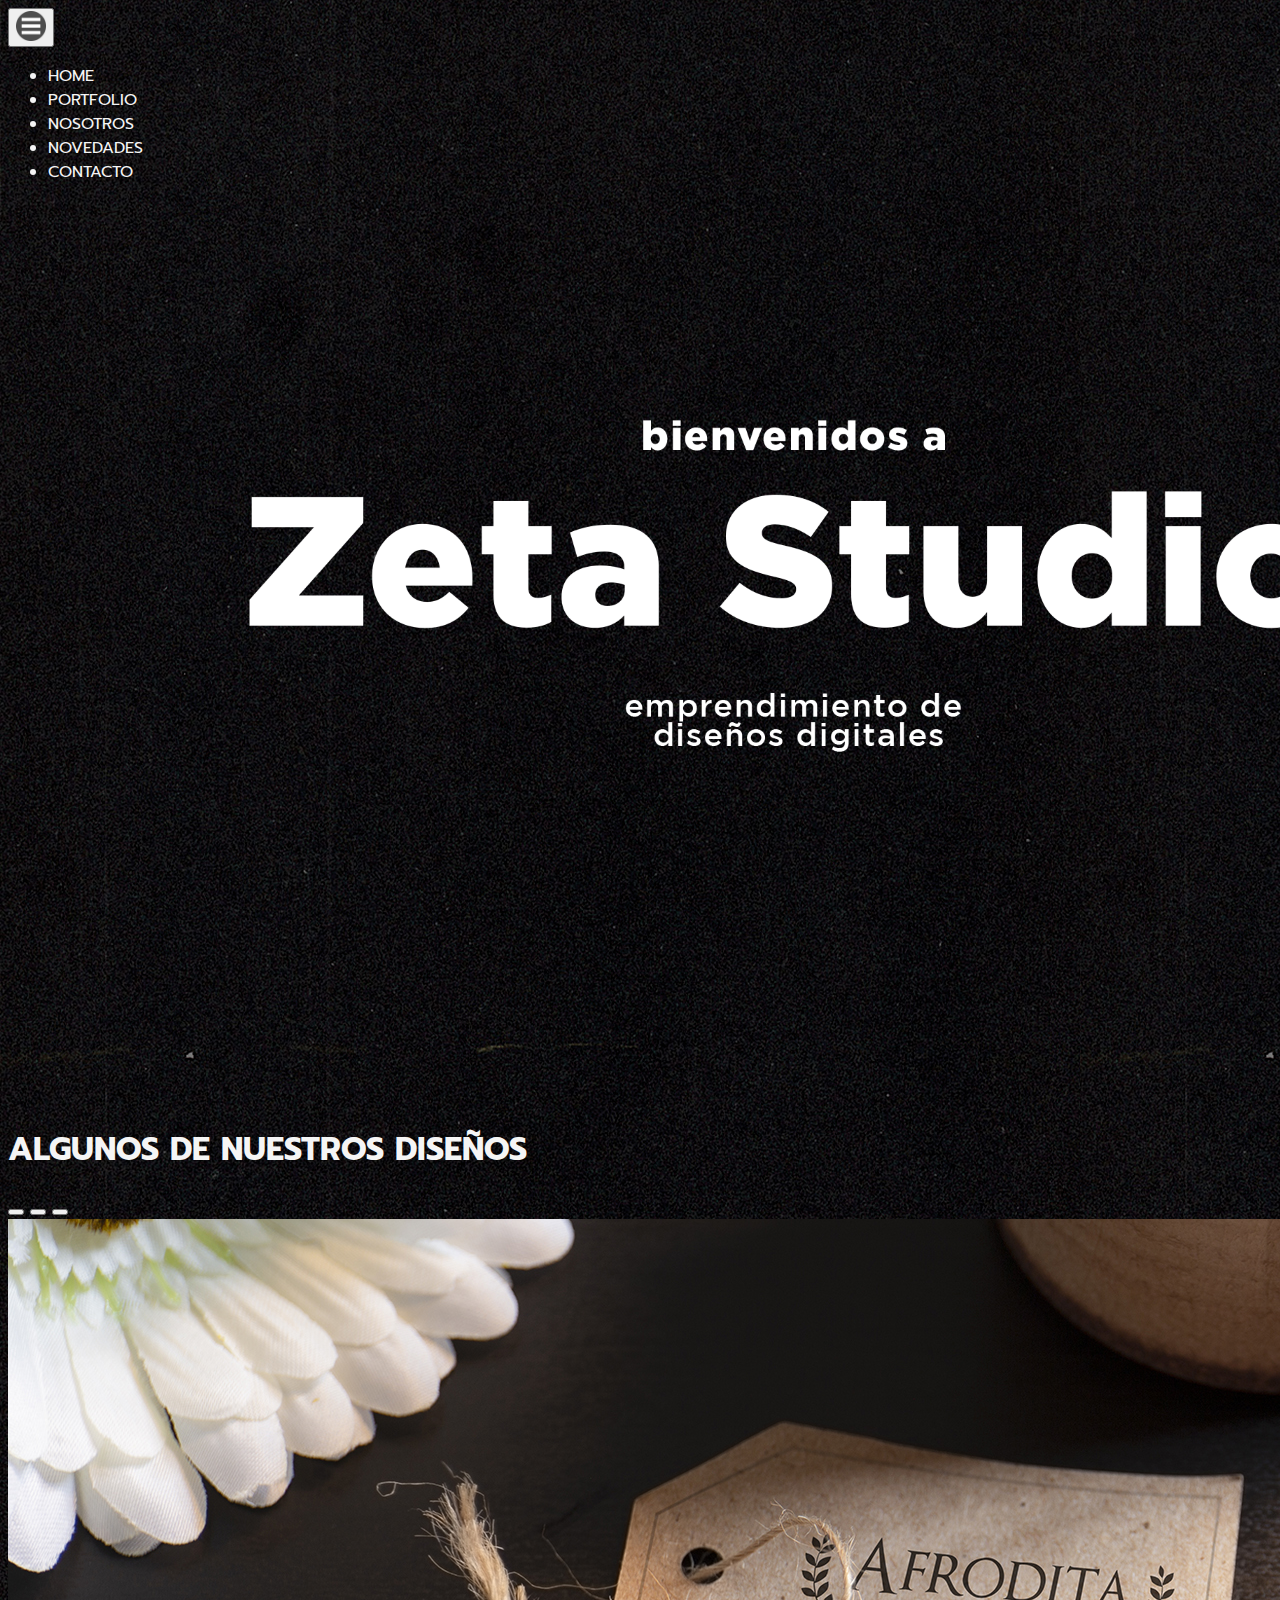
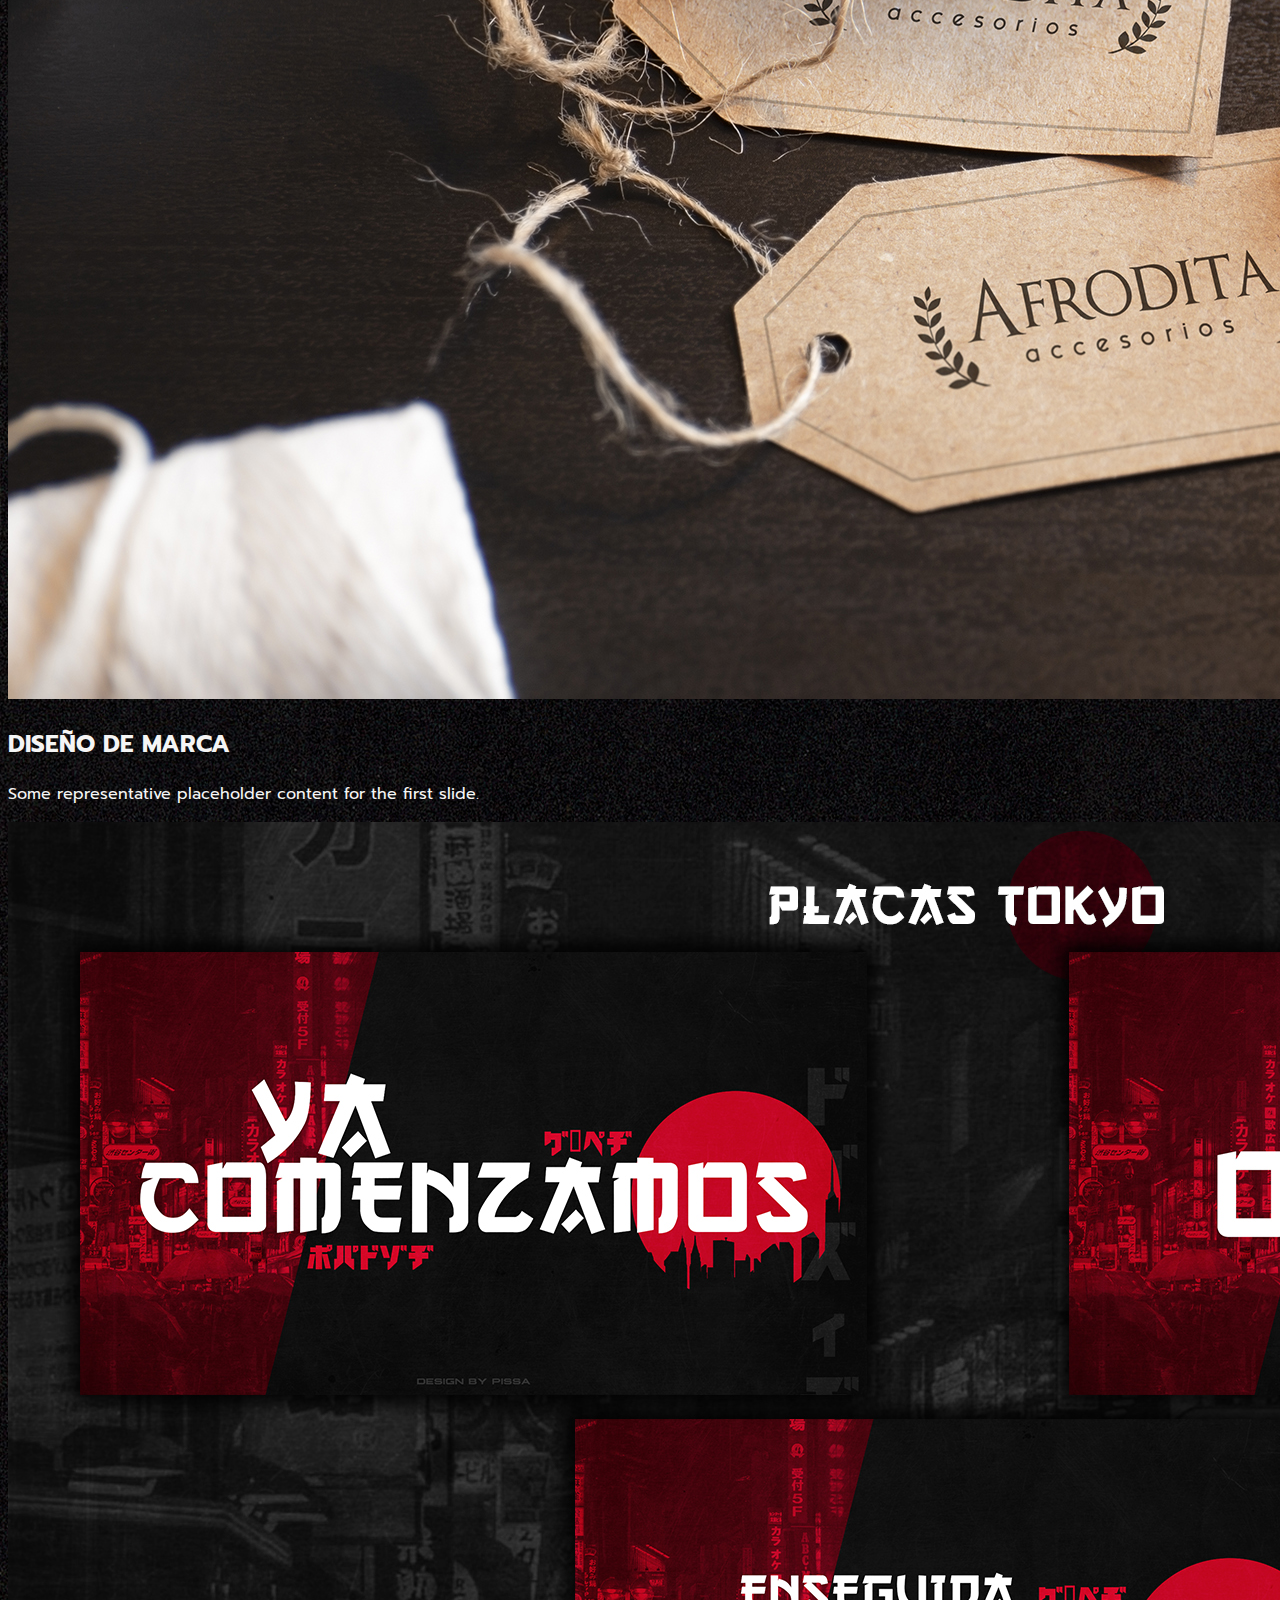
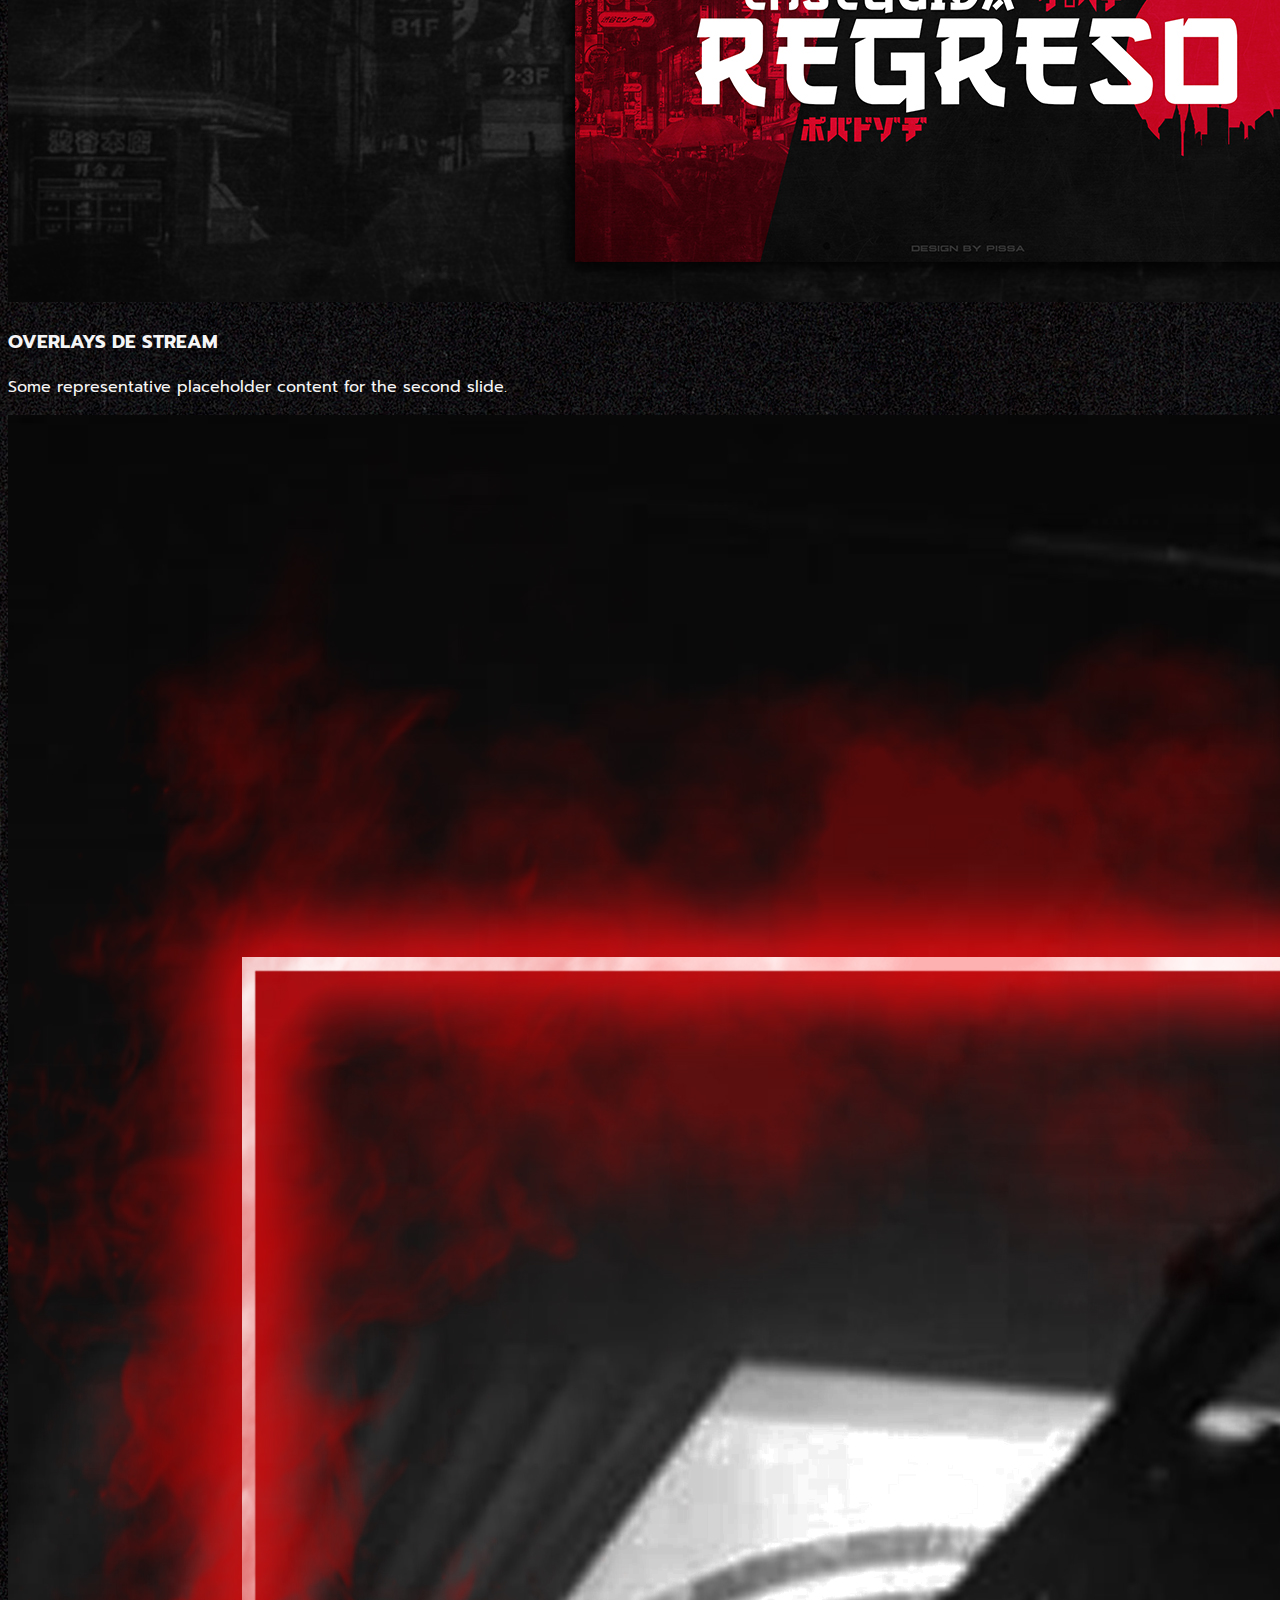
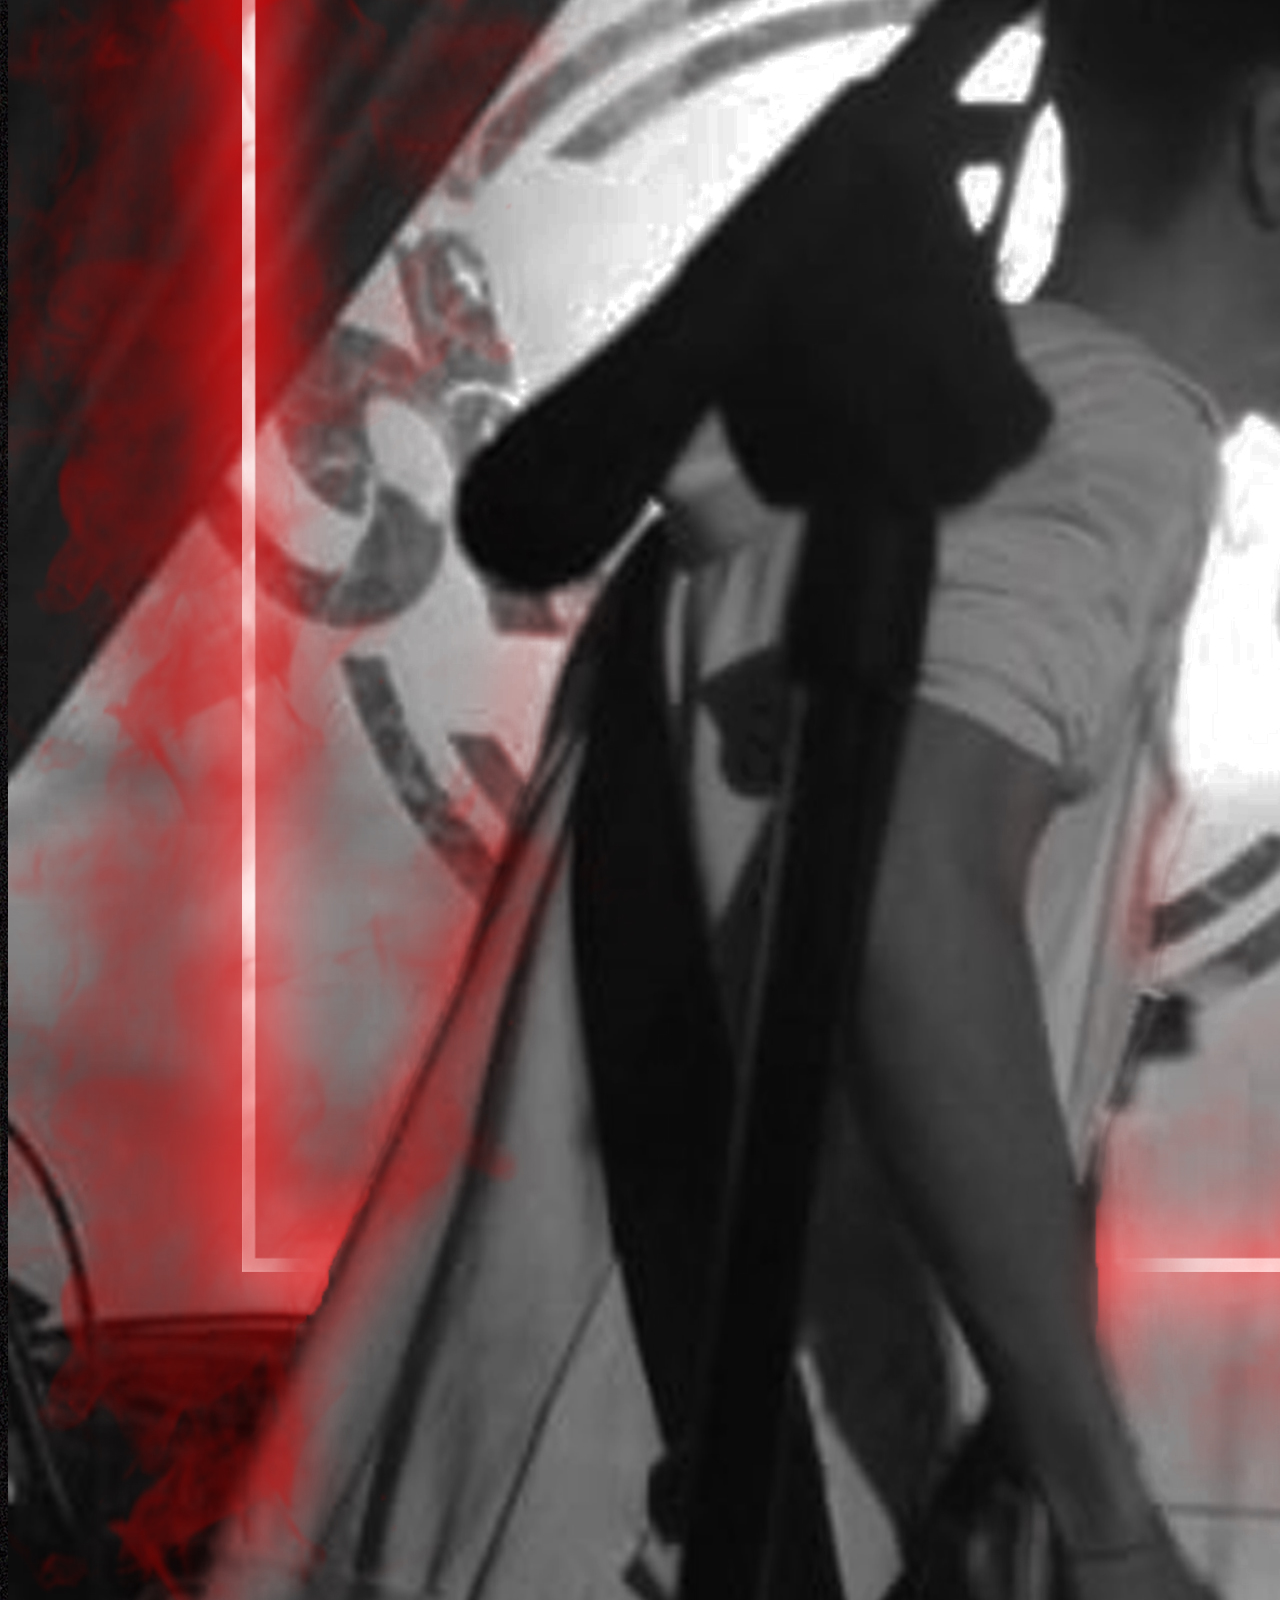
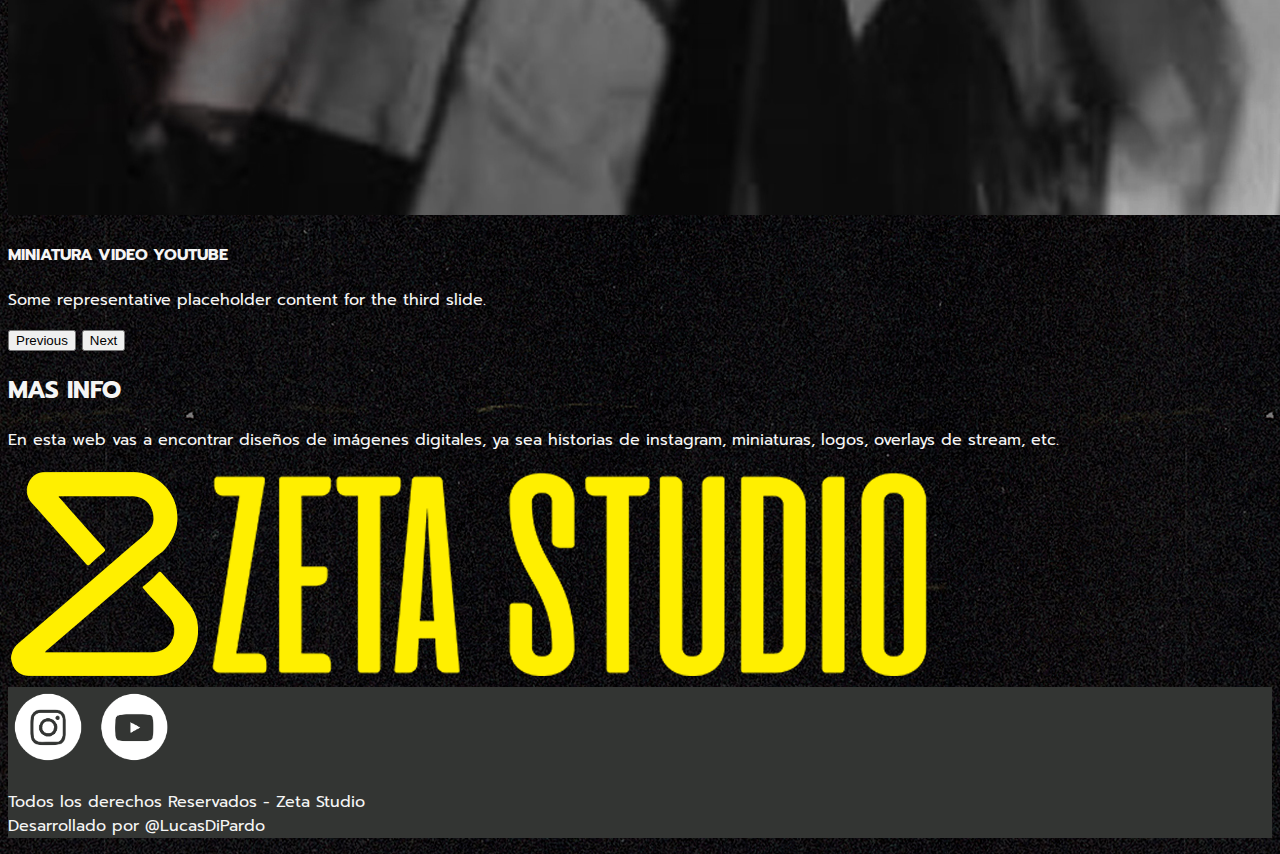
<file: index.html>
<!DOCTYPE html>
<html lang="es">
<head>
    <meta charset="UTF-8">
    <meta http-equiv="X-UA-Compatible" content="IE=edge">
    <meta name="viewport" content="width=device-width, initial-scale=1.0">
    <title>Home | ZetaStudio</title>

    <!--Icono Pagina-->
    <link rel="shortcut icon" href="img/logo.png">
    <!--
        Bootstrap
    -->

    <link href="https://cdn.jsdelivr.net/npm/bootstrap@5.1.3/dist/css/bootstrap.min.css" rel="stylesheet" integrity="sha384-1BmE4kWBq78iYhFldvKuhfTAU6auU8tT94WrHftjDbrCEXSU1oBoqyl2QvZ6jIW3" crossorigin="anonymous">

    <!--
        CSS mio
    -->
    <link rel="stylesheet" href="./css/main.css">

    <!--Fuente-->
    <link rel="preconnect" href="https://fonts.googleapis.com">
    <link rel="preconnect" href="https://fonts.gstatic.com" crossorigin>
    <link href="https://fonts.googleapis.com/css2?family=Prompt:wght@600&display=swap" rel="stylesheet">

</head>
<body>
  
    <div class="container-fluid">
        <header class="row ">         
          <nav class="navbar navbar-expand-lg navbar-light bg-transparent">
            <div class="container-fluid ">              
              <button class="navbar-toggler" type="button" data-bs-toggle="collapse" data-bs-target="#navbarNav" aria-controls="navbarNav" aria-expanded="false" aria-label="Toggle navigation">
                <span class="navbar-toggler-icon">
                  <a class="navbar-brand" href="#">
                    <img class="m-1 p-1" src="img/menu.png" width="30" height="30" alt="imagen del menu hamburguesa">
                  </a> 
                </span>
              </button>      

              <div class="collapse navbar-collapse justify-content-center" id="navbarNav">
                <ul class="navbar-nav">

                    <li class="nav-item">
                      <a class="nav-link text-white m-3 elementosNav" href="#">HOME</a>
                    </li>

                    <li class="nav-item">
                      <a class="nav-link text-white m-3 elementosNav" href="pages/portfolio.html">PORTFOLIO</a>
                    </li>

                    <li class="nav-item">
                      <a class="nav-link text-white m-3 elementosNav" href="pages/nosotros.html">NOSOTROS</a>
                    </li>

                    <li class="nav-item">
                      <a class="nav-link text-white m-3 elementosNav" href="pages/novedades.html">NOVEDADES</a>
                    </li>

                    <li class="nav-item">
                      <a class="nav-link text-white m-3 elementosNav" href="pages/contacto.html">CONTACTO</a>
                    </li>

                </ul>
              </div>
            </div>
          </nav>
        </header>

        <section class="row c-imgPrincipal">
            <img class="img-fluid portada movimiento" src="img/pan2.png" alt="imagen bienvenida a la web">
        </section>

        <main class="row p-2 mt-2">
            <h1 class="col-12 text-center mb-5">
            ALGUNOS DE NUESTROS DISEÑOS
            </h1>            
            <div class="col-12">
                <div id="carouselExampleCaptions" class="carousel slide" data-bs-ride="carousel">
                    <div class="carousel-indicators">
                      <button type="button" data-bs-target="#carouselExampleCaptions" data-bs-slide-to="0" class="active" aria-current="true" aria-label="Slide 1"></button>
                      <button type="button" data-bs-target="#carouselExampleCaptions" data-bs-slide-to="1" aria-label="Slide 2"></button>
                      <button type="button" data-bs-target="#carouselExampleCaptions" data-bs-slide-to="2" aria-label="Slide 3"></button>
                    </div>
                    <div class="carousel-inner">
                      <div class="carousel-item active">
                        <img src="img/carrousel/1.jpg" class="d-block w-100" alt="imagen carrousel 1">
                        <div class="carousel-caption d-none d-md-block">
                          <h2 class="h4">DISEÑO DE MARCA</h2>
                          <p>Some representative placeholder content for the first slide.</p>
                        </div>
                      </div>
                      <div class="carousel-item">
                        <img src="img/carrousel/2.jpg" class="d-block w-100" alt="imagen carrousel 2">
                        <div class="carousel-caption d-none d-md-block">
                          <h3 class="h4">OVERLAYS DE STREAM</h3>
                          <p>Some representative placeholder content for the second slide.</p>
                        </div>
                      </div>
                      <div class="carousel-item">
                        <img src="img/carrousel/3.jpg" class="d-block w-100" alt="imagen carrousel 3">
                        <div class="carousel-caption d-none d-md-block">
                          <h4 class="h4">MINIATURA VIDEO YOUTUBE</h4>
                          <p>Some representative placeholder content for the third slide.</p>
                        </div>
                      </div>
                    </div>
                    <button class="carousel-control-prev" type="button" data-bs-target="#carouselExampleCaptions" data-bs-slide="prev">
                      <span class="carousel-control-prev-icon" aria-hidden="true"></span>
                      <span class="visually-hidden">Previous</span>
                    </button>
                    <button class="carousel-control-next" type="button" data-bs-target="#carouselExampleCaptions" data-bs-slide="next">
                      <span class="carousel-control-next-icon" aria-hidden="true"></span>
                      <span class="visually-hidden">Next</span>
                    </button>
                  </div>
            </div>
        </main>

        <section class="row p-2 m-5 d-flex align-items-center ">
            <h2 class="text-center pb-5">
                MAS INFO
            </h2>
            <div class="col-lg-6 col-md-12 d-flex align-items-center">
                <p class="text-center">
                    En esta web vas a encontrar diseños de imágenes digitales, ya sea historias de instagram, miniaturas, logos, overlays de stream, etc.
                </p>
            </div>

            <div class="col-lg-6 col-md-12">
                <img class="img-fluid" src="img/logoAmarillo.png" alt="imagen section">
            </div>
        </section>

        <footer class="container-fluid bg-color3">
            <div class="row ">
                <div class="col-12 d-flex justify-content-center p-3">
                    <a href="https://instagram.com/zetastudio__?utm_medium=copy_link" target="_blank">
                        <img src="img/redes/Insta.png" width="80" height="80" alt="logo instagram">
                    </a>

                    <a href="https://www.youtube.com/channel/UCYKI43GSGWa4g3w2q3DOZuA" target="_blank">
                        <img src="img/redes/Yt.png" width="80" height="80" alt="logo youtube">
                    </a>
                </div>
            </div>
            <div class="row p-2">
                <div class="col-12 text-center p-2">
                    <p>
                        Todos los derechos Reservados - Zeta Studio  <br>
                        Desarrollado por @LucasDiPardo 
                    </p>
                </div>
            </div>
        </footer>



    </div>


    <!--Javascrip de Bootstrap-->
    <script src="https://cdn.jsdelivr.net/npm/@popperjs/core@2.10.2/dist/umd/popper.min.js" integrity="sha384-7+zCNj/IqJ95wo16oMtfsKbZ9ccEh31eOz1HGyDuCQ6wgnyJNSYdrPa03rtR1zdB" crossorigin="anonymous"></script>
    <script src="https://cdn.jsdelivr.net/npm/bootstrap@5.1.3/dist/js/bootstrap.min.js" integrity="sha384-QJHtvGhmr9XOIpI6YVutG+2QOK9T+ZnN4kzFN1RtK3zEFEIsxhlmWl5/YESvpZ13" crossorigin="anonymous"></script>
</body>
</html>
</file>
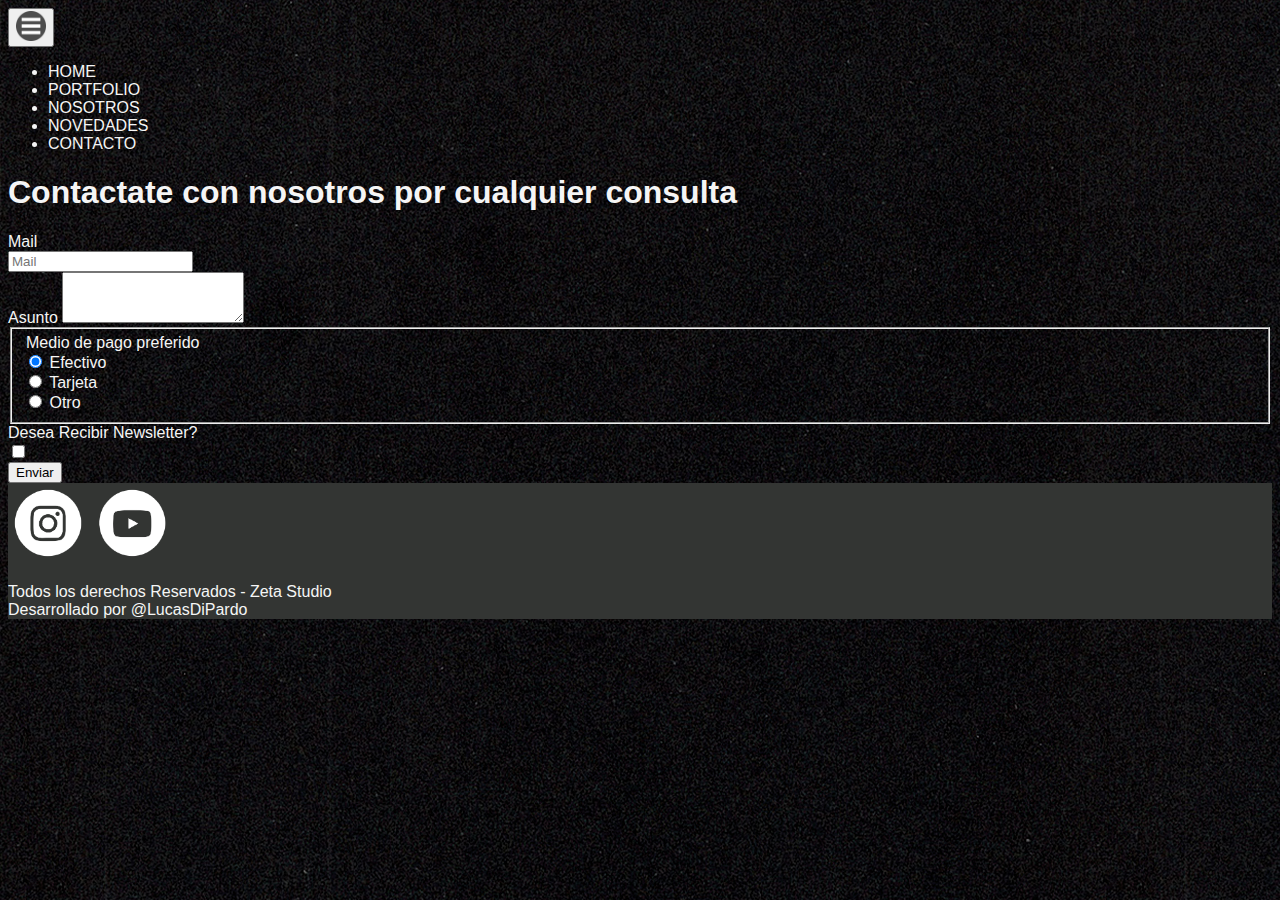
<file: pages/contacto.html>
<!DOCTYPE html>
<html lang="es">
<head>
    <meta charset="UTF-8">
    <meta http-equiv="X-UA-Compatible" content="IE=edge">
    <meta name="viewport" content="width=device-width, initial-scale=1.0">
    <title>Contacto | ZetaStudio</title>

     <!--Icono Pagina-->
     <link rel="shortcut icon" href="../img/logo.png">
    <!--
        
        Bootstrap
    -->
    <link href="https://cdn.jsdelivr.net/npm/bootstrap@5.1.3/dist/css/bootstrap.min.css" rel="stylesheet" integrity="sha384-1BmE4kWBq78iYhFldvKuhfTAU6auU8tT94WrHftjDbrCEXSU1oBoqyl2QvZ6jIW3" crossorigin="anonymous">

    <!--
        CSS mio
    -->
    <link rel="stylesheet" href="../css/main.css">
   

</head>
<body>

    <div class="container-fluid">
        <header class="row ">        
            <nav class="navbar navbar-expand-lg navbar-light bg-transparent">
                <div class="container-fluid ">              
                  <button class="navbar-toggler" type="button" data-bs-toggle="collapse" data-bs-target="#navbarNav" aria-controls="navbarNav" aria-expanded="false" aria-label="Toggle navigation">
                    <span class="navbar-toggler-icon">
                      <a class="navbar-brand" href="#">
                        <img class="m-1 p-1" src="../img/menu.png" width="30" height="30" alt="">
                      </a> 
                    </span>
                  </button>      
    
                  <div class="collapse navbar-collapse justify-content-center" id="navbarNav">
                    <ul class="navbar-nav">
                        <li class="nav-item">
                          <a class="nav-link text-white m-3 elementosNav" href="../index.html">HOME</a>
                        </li>
    
                        <li class="nav-item">
                          <a class="nav-link text-white m-3 elementosNav" href="portfolio.html">PORTFOLIO</a>
                        </li>
    
                        <li class="nav-item">
                          <a class="nav-link text-white m-3 elementosNav" href="nosotros.html">NOSOTROS</a>
                        </li>
    
                        <li class="nav-item">
                          <a class="nav-link text-white m-3 elementosNav" href="novedades.html">NOVEDADES</a>
                        </li>
    
                        <li class="nav-item">
                          <a class="nav-link text-white m-3 elementosNav" href="contacto.html">CONTACTO</a>
                        </li>
                    </ul>
                  </div>
                </div>
              </nav>
        </header>

        <main class="row justify-content-center">
            <h1 class="col-12 text-center mt-3 mb-3">
                Contactate con nosotros por cualquier consulta
            </h1>
            <form class="w-50">
                <div class="form-group row">
                  <label for="inputEmail3" class="col-sm-2 col-form-label">Mail</label>
                  <div class="col-sm-10">
                    <input type="email" class="form-control" id="inputEmail3" placeholder="Mail">
                  </div>
                </div>
                <div class="form-group mt-3">
                    <label class="col-sm-2" for="exampleFormControlTextarea1">Asunto</label>
                    <textarea class="form-control col-sm-10" id="exampleFormControlTextarea1" rows="3"></textarea>
                  </div>
                <fieldset class="form-group mt-3">
                  <div class="row">
                    <legend class="col-form-label col-12 pt-0">Medio de pago preferido</legend>
                    <div class="col-12">
                      <div class="form-check">
                        <input class="form-check-input" type="radio" name="gridRadios" id="gridRadios1" value="option1" checked>
                        <label class="form-check-label" for="gridRadios1">
                          Efectivo
                        </label>
                      </div>
                      <div class="form-check">
                        <input class="form-check-input" type="radio" name="gridRadios" id="gridRadios2" value="option2">
                        <label class="form-check-label" for="gridRadios2">
                          Tarjeta
                        </label>
                      </div>
                      <div class="form-check">
                        <input class="form-check-input" type="radio" name="gridRadios" id="gridRadios3" value="option3" >
                        <label class="form-check-label" for="gridRadios3">
                          Otro
                        </label>
                      </div>
                    </div>
                  </div>
                </fieldset>
                <div class="form-group row mt-3">
                  <div class="col-12">Desea Recibir Newsletter? </div>
                  <div class="col-12">
                    <div class="form-check">
                      <input class="form-check-input" type="checkbox" id="gridCheck1">
                      <label class="form-check-label" for="gridCheck1">                        
                      </label>
                    </div>
                  </div>
                </div>
                <div class="form-group row mt-3 mb-3 text-center">
                  <div class="col-sm-10">
                    <button type="submit" class="btn btn-primary">Enviar</button>
                  </div>
                </div>
              </form>
        </main>


        <footer class="container-fluid bg-color3">
            <div class="row ">
                <div class="col-12 d-flex justify-content-center p-3">
                    <a href="https://instagram.com/zetastudio__?utm_medium=copy_link" target="_blank">
                        <img src="../img/redes/Insta.png" width="80" height="80" alt="logo Instagram">
                    </a>

                    <a href="https://www.youtube.com/channel/UCYKI43GSGWa4g3w2q3DOZuA" target="_blank">
                        <img src="../img/redes/Yt.png" width="80" height="80" alt="logo Youtube">
                    </a>
                </div>
            </div>
            <div class="row p-2">
                <div class="col-12 text-center p-2">
                    <p>
                        Todos los derechos Reservados - Zeta Studio  <br>
                        Desarrollado por @LucasDiPardo 
                    </p>
                </div>
            </div>
        </footer>
    </div>


    <!--Javascrip de Bootstrap-->
    <script src="https://cdn.jsdelivr.net/npm/@popperjs/core@2.10.2/dist/umd/popper.min.js" integrity="sha384-7+zCNj/IqJ95wo16oMtfsKbZ9ccEh31eOz1HGyDuCQ6wgnyJNSYdrPa03rtR1zdB" crossorigin="anonymous"></script>
    <script src="https://cdn.jsdelivr.net/npm/bootstrap@5.1.3/dist/js/bootstrap.min.js" integrity="sha384-QJHtvGhmr9XOIpI6YVutG+2QOK9T+ZnN4kzFN1RtK3zEFEIsxhlmWl5/YESvpZ13" crossorigin="anonymous"></script>
</body>
</html>
</file>
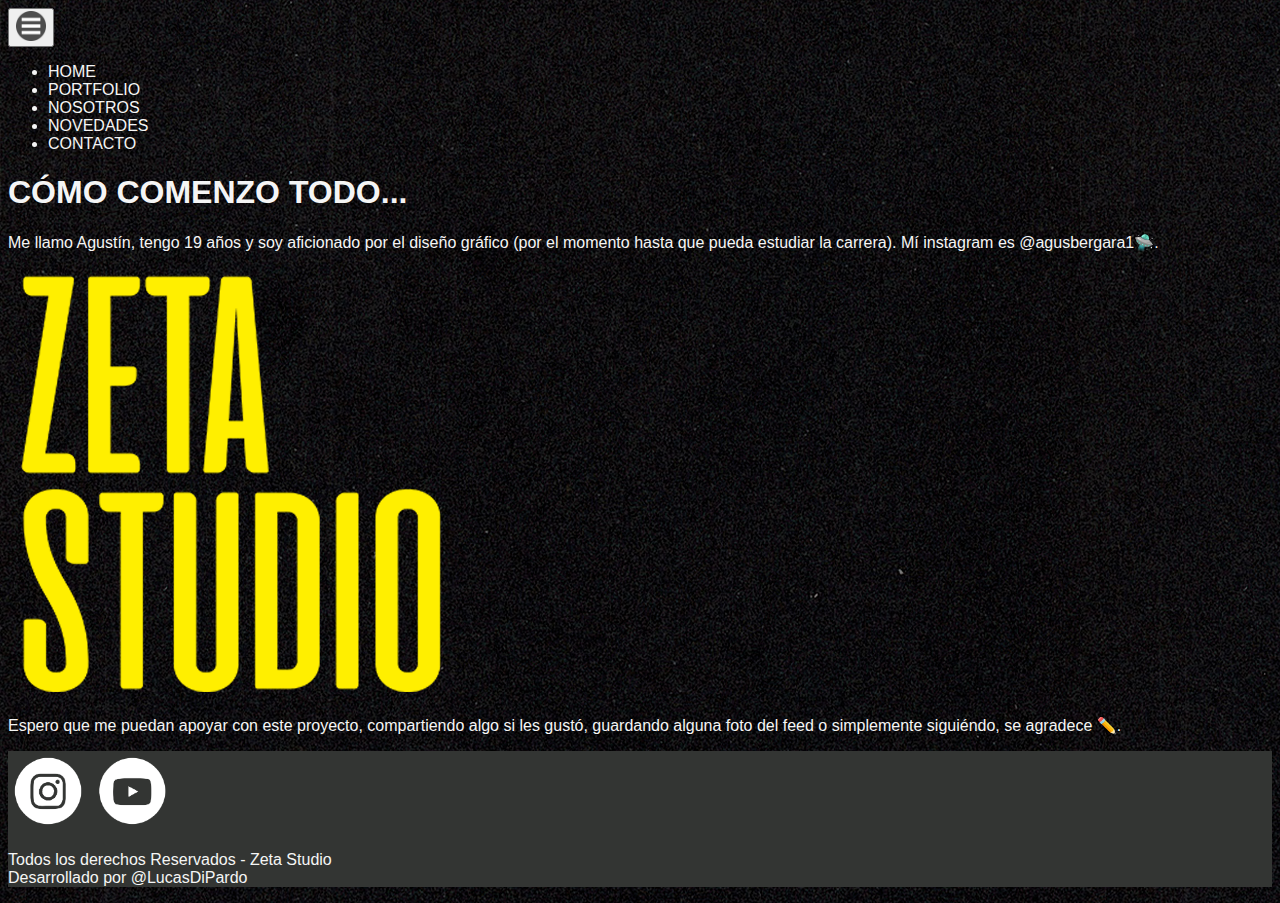
<file: pages/nosotros.html>
<!DOCTYPE html>
<html lang="es">
<head>
    <meta charset="UTF-8">
    <meta http-equiv="X-UA-Compatible" content="IE=edge">
    <meta name="viewport" content="width=device-width, initial-scale=1.0">
    <title>Nosotros | ZetaStudio</title>

     <!--Icono Pagina-->
     <link rel="shortcut icon" href="../img/logo.png">

    <!--
        Bootstrap
    -->
    <link href="https://cdn.jsdelivr.net/npm/bootstrap@5.1.3/dist/css/bootstrap.min.css" rel="stylesheet" integrity="sha384-1BmE4kWBq78iYhFldvKuhfTAU6auU8tT94WrHftjDbrCEXSU1oBoqyl2QvZ6jIW3" crossorigin="anonymous">

    <!--
        CSS mio
    -->
    <link rel="stylesheet" href="../css/main.css">
   

</head>
<body>

    <div class="container-fluid">
        <header class="row ">        
            <nav class="navbar navbar-expand-lg navbar-light bg-transparent">
                <div class="container-fluid ">              
                  <button class="navbar-toggler" type="button" data-bs-toggle="collapse" data-bs-target="#navbarNav" aria-controls="navbarNav" aria-expanded="false" aria-label="Toggle navigation">
                    <span class="navbar-toggler-icon">
                      <a class="navbar-brand" href="#">
                        <img class="m-1 p-1 " src="../img/menu.png" width="30" height="30" alt="">
                      </a> 
                    </span>
                  </button>      
    
                  <div class="collapse navbar-collapse justify-content-center" id="navbarNav">
                    <ul class="navbar-nav">
                        <li class="nav-item">
                          <a class="nav-link text-white m-3 elementosNav" href="../index.html">HOME</a>
                        </li>
    
                        <li class="nav-item">
                          <a class="nav-link text-white m-3 elementosNav" href="portfolio.html">PORTFOLIO</a>
                        </li>
    
                        <li class="nav-item">
                          <a class="nav-link text-white m-3 elementosNav" href="nosotros.html">NOSOTROS</a>
                        </li>
    
                        <li class="nav-item">
                          <a class="nav-link text-white m-3 elementosNav" href="novedades.html">NOVEDADES</a>
                        </li>
    
                        <li class="nav-item">
                          <a class="nav-link text-white m-3 elementosNav" href="contacto.html">CONTACTO</a>
                        </li>
                    </ul>
                  </div>
                </div>
              </nav>
        </header>

        <main class="row m-5">
            <h1 class="col-12 text-center mb-5">
                CÓMO COMENZO TODO...
            </h1> 
            <div class="d-flex align-items-center col-lg-6 col-md-12">
                <p class="text-center">Me llamo Agustín, tengo 19 años y soy aficionado por el diseño gráfico (por el momento hasta que pueda estudiar la carrera). Mí instagram es @agusbergara1🛸.</p>
            </div>

            <div class="col-lg-6 col-md-12 d-flex justify-content-center">
                <img src="../img/zeta.png" alt="" class="img-fluid">
            </div>
        </main>

        <section class="row m-5 p-5">            
            <div class="col-lg-8 col-md-12 d-flex justify-content-center">
                <img class="img-fluid mb-5" src="../img/studio.png" alt="">
            </div>
            <div class="d-flex align-items-center col-lg-4 col-md-12">
                <p class="text-center">
                    Espero que me puedan apoyar con este proyecto, compartiendo algo si les gustó, guardando alguna foto del feed o simplemente siguiéndo, se agradece ✏️.
                </p>
            </div>
        </section>


        <footer class="container-fluid bg-color3">
            <div class="row ">
                <div class="col-12 d-flex justify-content-center p-3">
                    <a href="https://instagram.com/zetastudio__?utm_medium=copy_link" target="_blank">
                        <img src="../img/redes/Insta.png" width="80" height="80" alt="logo instagram">
                    </a>

                    <a href="https://www.youtube.com/channel/UCYKI43GSGWa4g3w2q3DOZuA" target="_blank">
                        <img src="../img/redes/Yt.png" width="80" height="80" alt="logo youtube">
                    </a>
                </div>
            </div>
            <div class="row p-2">
                <div class="col-12 text-center p-2">
                    <p>
                        Todos los derechos Reservados - Zeta Studio  <br>
                        Desarrollado por @LucasDiPardo 
                    </p>
                </div>
            </div>
        </footer>
    </div>


    <!--Javascrip de Bootstrap-->
    <script src="https://cdn.jsdelivr.net/npm/@popperjs/core@2.10.2/dist/umd/popper.min.js" integrity="sha384-7+zCNj/IqJ95wo16oMtfsKbZ9ccEh31eOz1HGyDuCQ6wgnyJNSYdrPa03rtR1zdB" crossorigin="anonymous"></script>
    <script src="https://cdn.jsdelivr.net/npm/bootstrap@5.1.3/dist/js/bootstrap.min.js" integrity="sha384-QJHtvGhmr9XOIpI6YVutG+2QOK9T+ZnN4kzFN1RtK3zEFEIsxhlmWl5/YESvpZ13" crossorigin="anonymous"></script>
</body>
</html>
</file>
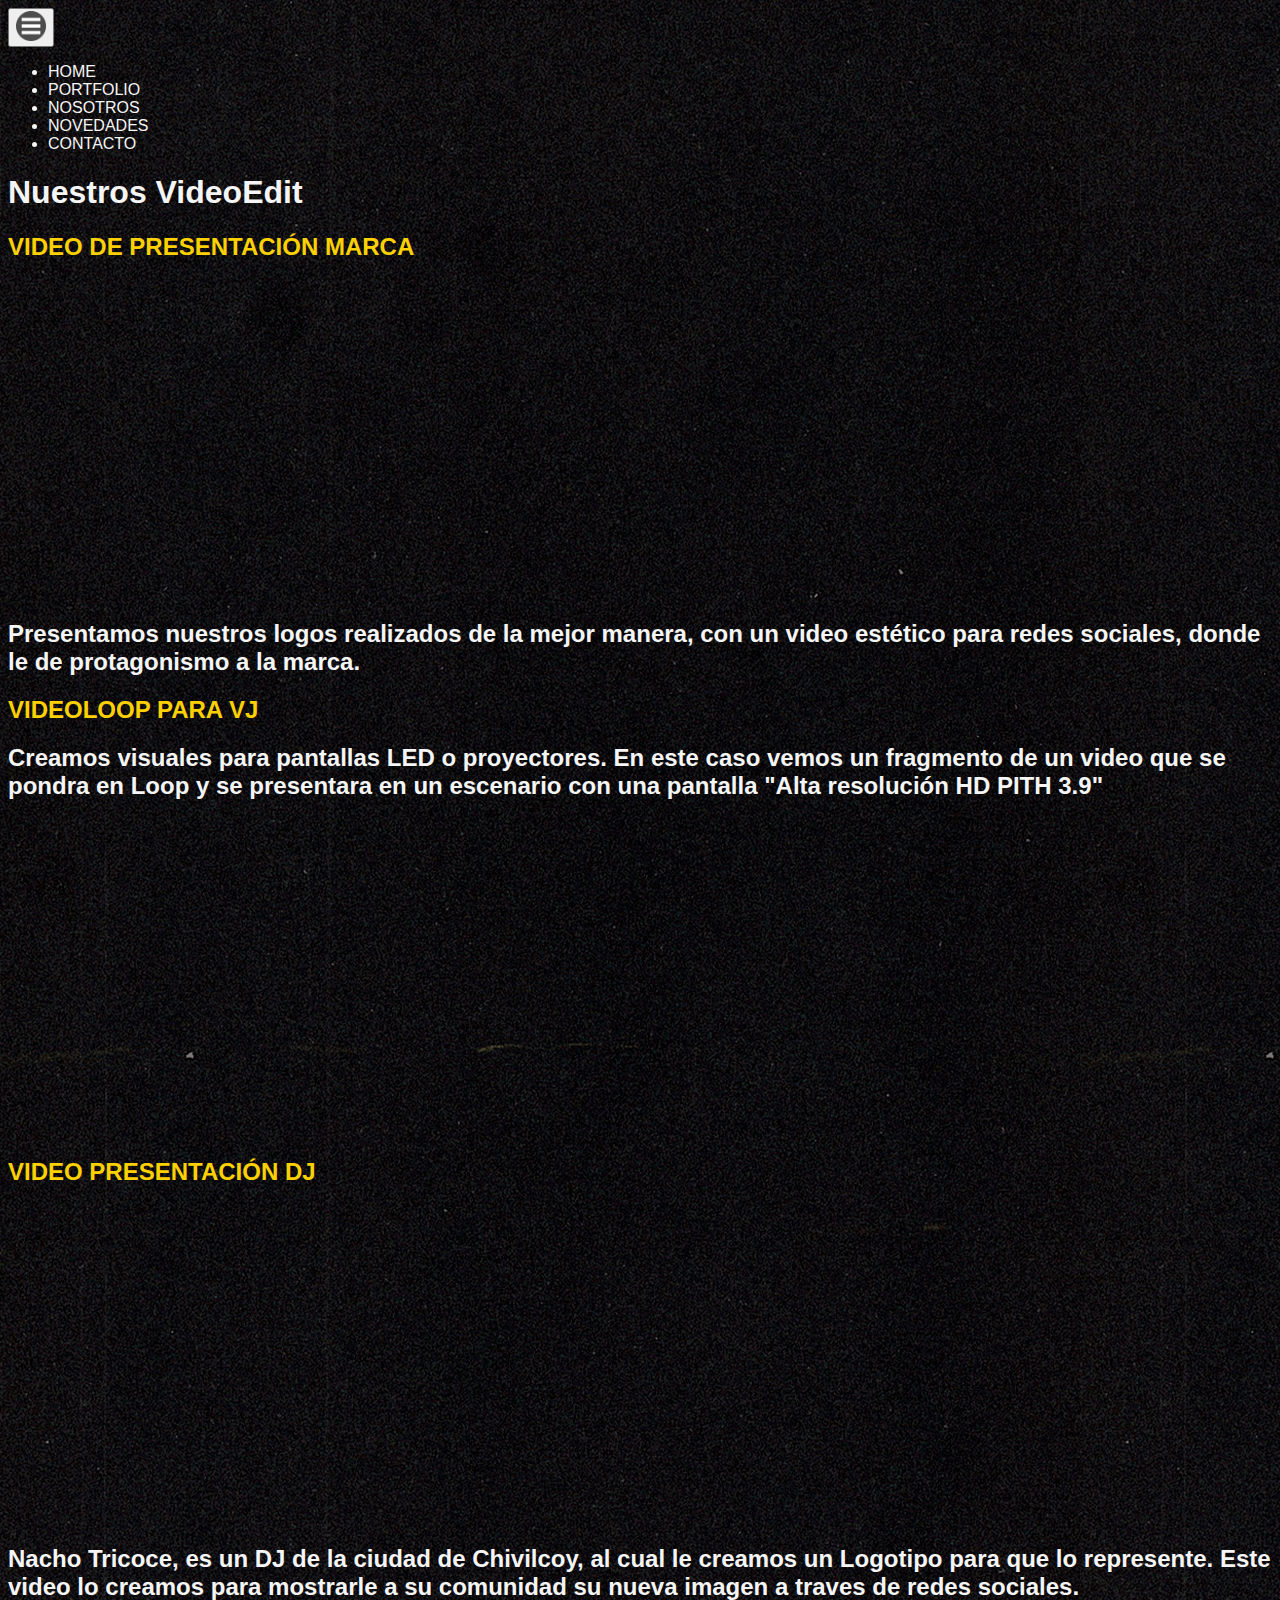
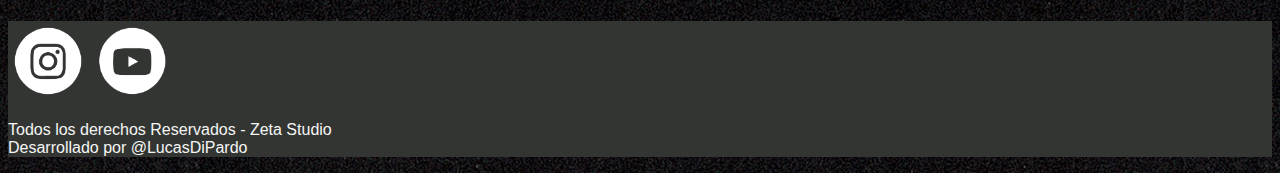
<file: pages/novedades.html>
<!DOCTYPE html>
<html lang="es">
<head>
    <meta charset="UTF-8">
    <meta http-equiv="X-UA-Compatible" content="IE=edge">
    <meta name="viewport" content="width=device-width, initial-scale=1.0">
    <title>Novedades | ZetaStudio</title>

    <!--Icono Pagina-->
    <link rel="shortcut icon" href="../img/logo.png">

    <!--
        Bootstrap
    -->
    <link href="https://cdn.jsdelivr.net/npm/bootstrap@5.1.3/dist/css/bootstrap.min.css" rel="stylesheet" integrity="sha384-1BmE4kWBq78iYhFldvKuhfTAU6auU8tT94WrHftjDbrCEXSU1oBoqyl2QvZ6jIW3" crossorigin="anonymous">

    <!--
        CSS mio
    -->
    <link rel="stylesheet" href="../css/main.css">
    

</head>
<body>
    <div class="container-fluid">
        <header class="row ">        
            <nav class="navbar navbar-expand-lg navbar-light bg-transparent">
                <div class="container-fluid ">              
                  <button class="navbar-toggler" type="button" data-bs-toggle="collapse" data-bs-target="#navbarNav" aria-controls="navbarNav" aria-expanded="false" aria-label="Toggle navigation">
                    <span class="navbar-toggler-icon">
                      <a class="navbar-brand" href="#">
                        <img class="m-1 p-1" src="../img/menu.png" width="30" height="30" alt="">
                      </a> 
                    </span>
                  </button>      
    
                  <div class="collapse navbar-collapse justify-content-center" id="navbarNav">
                    <ul class="navbar-nav">
                        <li class="nav-item">
                          <a class="nav-link text-white m-3 elementosNav" href="../index.html">HOME</a>
                        </li>
    
                        <li class="nav-item">
                          <a class="nav-link text-white m-3 elementosNav" href="portfolio.html">PORTFOLIO</a>
                        </li>
    
                        <li class="nav-item">
                          <a class="nav-link text-white m-3 elementosNav" href="nosotros.html">NOSOTROS</a>
                        </li>
    
                        <li class="nav-item">
                          <a class="nav-link text-white m-3 elementosNav" href="novedades.html">NOVEDADES</a>
                        </li>
    
                        <li class="nav-item">
                          <a class="nav-link text-white m-3 elementosNav" href="contacto.html">CONTACTO</a>
                        </li>
                    </ul>
                  </div>
                </div>
              </nav>
        </header>

        <main class="container-fluid">
            <h1 class="row justify-content-center mt-3">
                Nuestros VideoEdit
            </h1>
            <div class="row p-5">
                <h2 class="text-center p-4 textColor">
                    VIDEO DE PRESENTACIÓN MARCA
                </h2>

                <div class="col-xl-6 col-md-12 d-flex justify-content-center p-4">
                    <iframe width="560" height="315" src="https://www.youtube.com/embed/uPnNQ0pT_A0" title="YouTube video player" frameborder="0" allow="accelerometer; autoplay; clipboard-write; encrypted-media; gyroscope; picture-in-picture" allowfullscreen></iframe>
                </div>

                <div class="col-xl-6 col-md-12 p-4 d-flex align-items-center">
                    <h2 class="h5 text-center ">
                        Presentamos nuestros logos realizados de la mejor manera, con un video estético para redes sociales, donde le de protagonismo a la marca. 
                    </h2>
                </div>
            </div>

            <div class="row p-5">
                <h2 class="text-center p-4 textColor">
                    VIDEOLOOP PARA VJ
                </h2>

                <div class="col-xl-6 col-md-12 p-3 d-flex align-items-center">
                    <h2 class="h5 text-center">
                        Creamos visuales para pantallas LED o proyectores. En este caso vemos un fragmento de un video que se pondra en Loop y se presentara en un escenario con una pantalla "Alta resolución HD PITH 3.9"
                    </h2>
                </div>

                <div class="col-xl-6 col-md-12 d-flex justify-content-center p-4">
                    <iframe width="560" height="315" src="https://www.youtube.com/embed/tS6GPtYy5AE" title="YouTube video player" frameborder="0" allow="accelerometer; autoplay; clipboard-write; encrypted-media; gyroscope; picture-in-picture" allowfullscreen></iframe>
                </div>                
            </div>

            <div class="row p-5">
                <h2 class="text-center p-4 textColor">
                    VIDEO PRESENTACIÓN DJ
                </h2>
                <div class="col-xl-6 col-md-12 d-flex justify-content-center p-4">
                    <iframe width="560" height="315" src="https://www.youtube.com/embed/EVNxQrWjwLo" title="YouTube video player" frameborder="0" allow="accelerometer; autoplay; clipboard-write; encrypted-media; gyroscope; picture-in-picture" allowfullscreen></iframe>
                </div>

                <div class="col-xl-6 col-md-12 p-4 d-flex align-items-center">
                    <h2 class="h5 text-center  ">
                        Nacho Tricoce, es un DJ de la ciudad de Chivilcoy, al cual le creamos un Logotipo para que lo represente. Este video  lo creamos para mostrarle a su comunidad su nueva imagen a traves de redes sociales.
                    </h2>
                </div>
            </div>

            
        </main>


        <footer class="container-fluid bg-color3">
            <div class="row ">
                <div class="col-12 d-flex justify-content-center p-3">
                    <a href="https://instagram.com/zetastudio__?utm_medium=copy_link" target="_blank">
                        <img src="../img/redes/Insta.png" width="80" height="80" alt="logo instagram">
                    </a>

                    <a href="https://www.youtube.com/channel/UCYKI43GSGWa4g3w2q3DOZuA" target="_blank">
                        <img src="../img/redes/Yt.png" width="80" height="80" alt="logo youtube">
                    </a>
                </div>
            </div>
            <div class="row p-2">
                <div class="col-12 text-center p-2">
                    <p>
                        Todos los derechos Reservados - Zeta Studio <br>
                        Desarrollado por @LucasDiPardo 
                    </p>
                </div>
            </div>
        </footer>
    </div>


    <!--Javascrip de Bootstrap-->
    <script src="https://cdn.jsdelivr.net/npm/@popperjs/core@2.10.2/dist/umd/popper.min.js" integrity="sha384-7+zCNj/IqJ95wo16oMtfsKbZ9ccEh31eOz1HGyDuCQ6wgnyJNSYdrPa03rtR1zdB" crossorigin="anonymous"></script>
    <script src="https://cdn.jsdelivr.net/npm/bootstrap@5.1.3/dist/js/bootstrap.min.js" integrity="sha384-QJHtvGhmr9XOIpI6YVutG+2QOK9T+ZnN4kzFN1RtK3zEFEIsxhlmWl5/YESvpZ13" crossorigin="anonymous"></script>
</body>
</html>
</file>
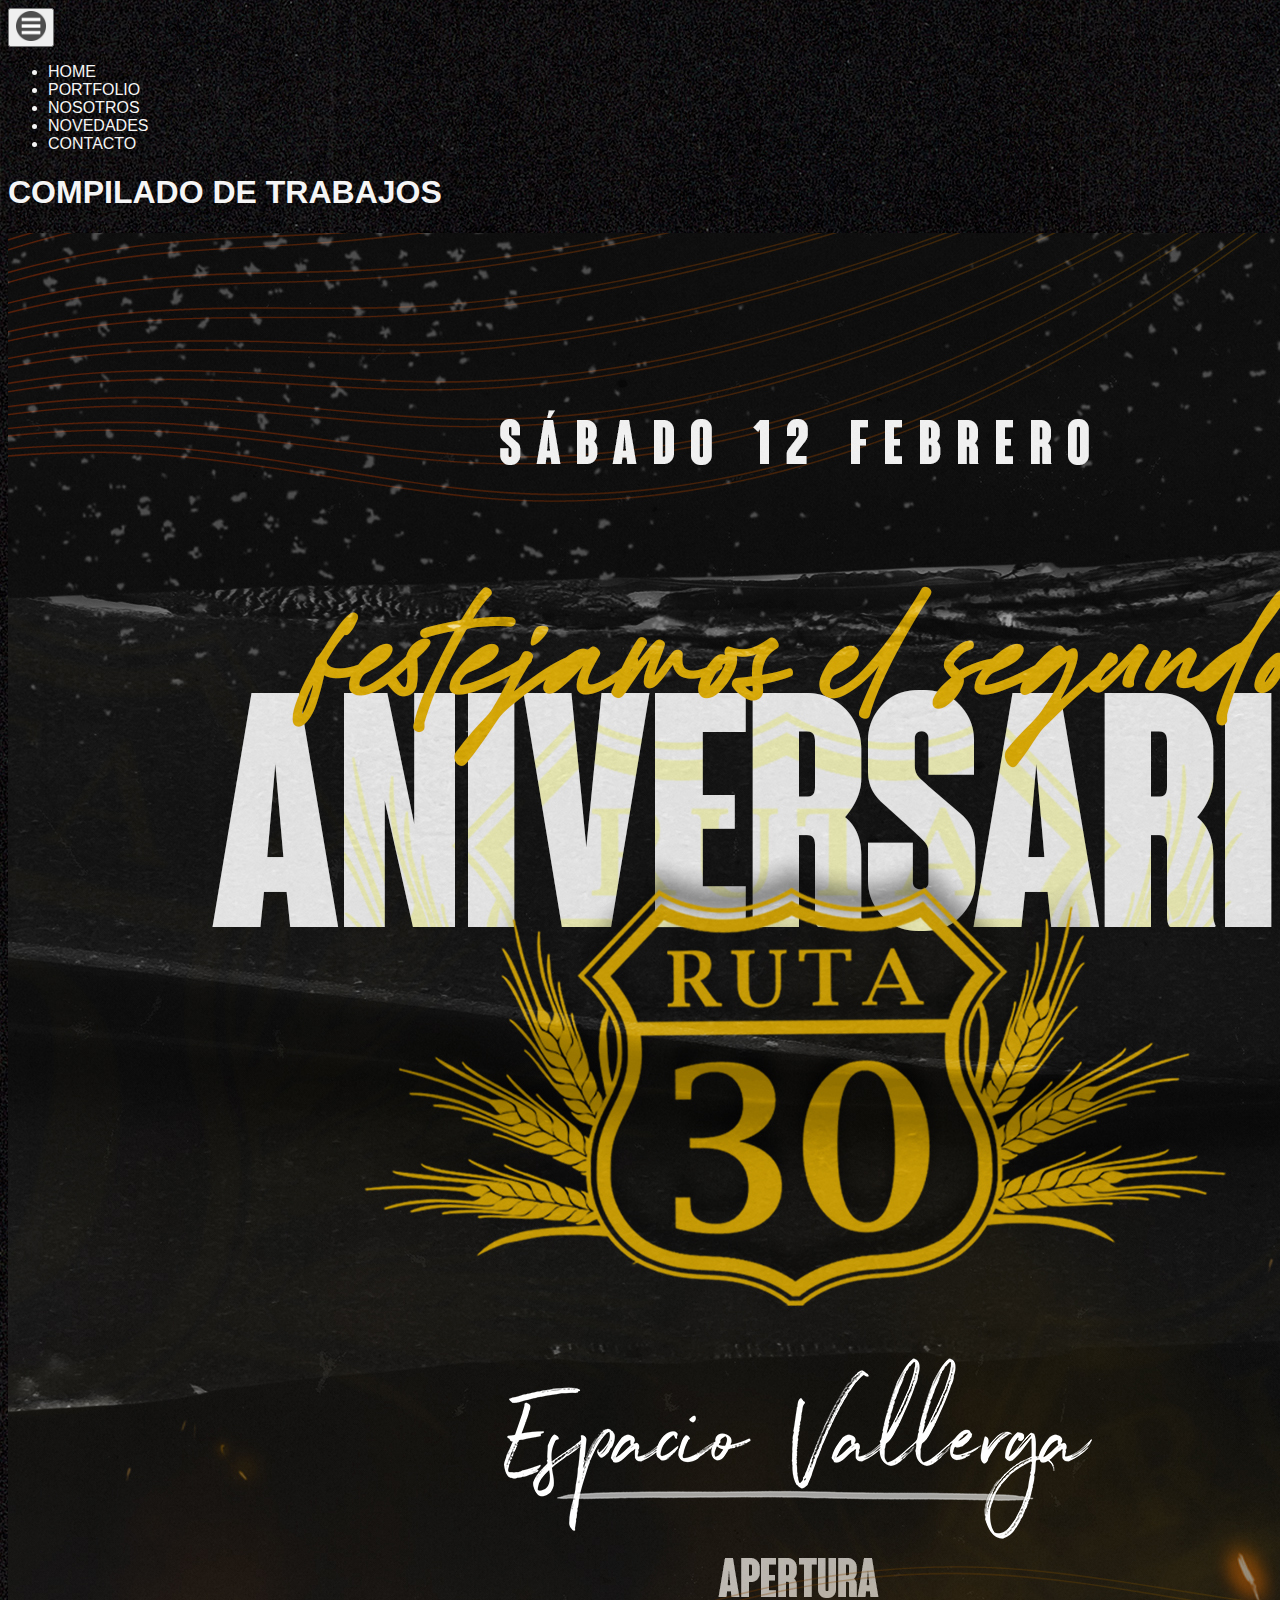
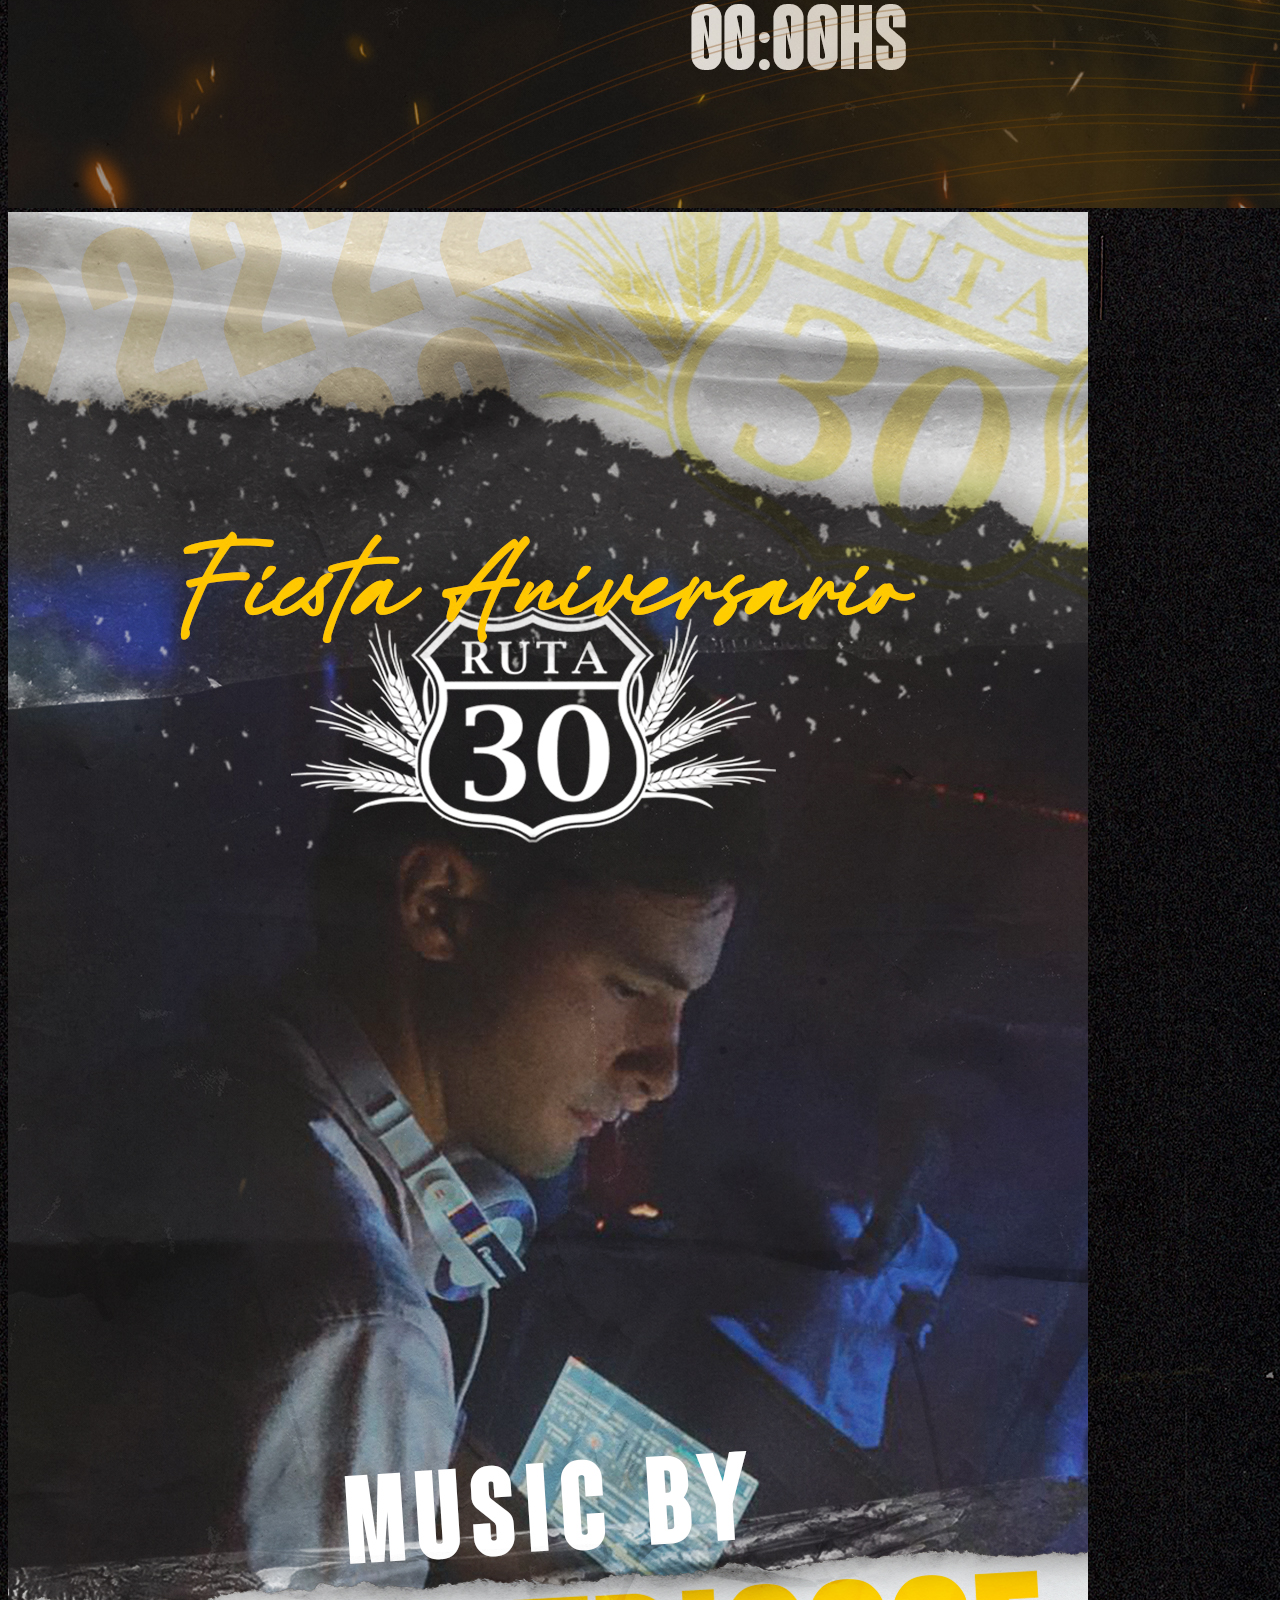
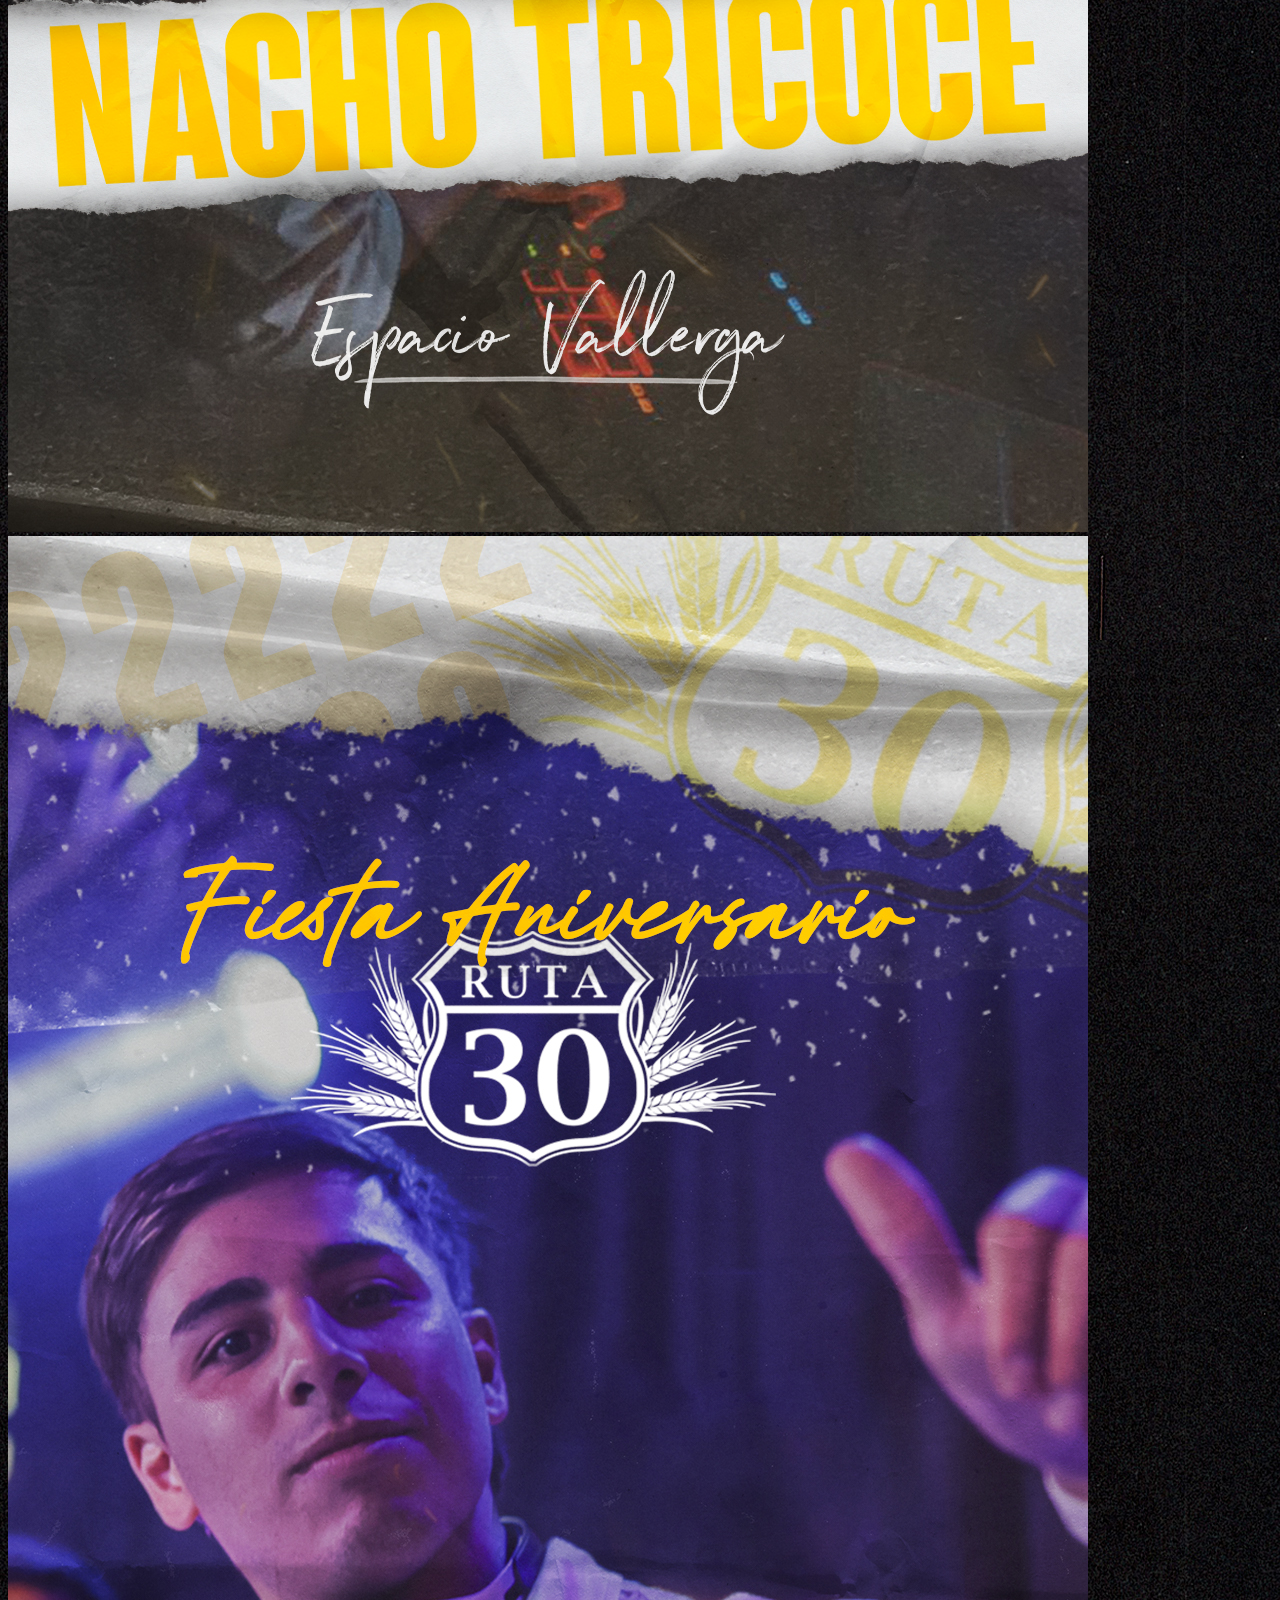
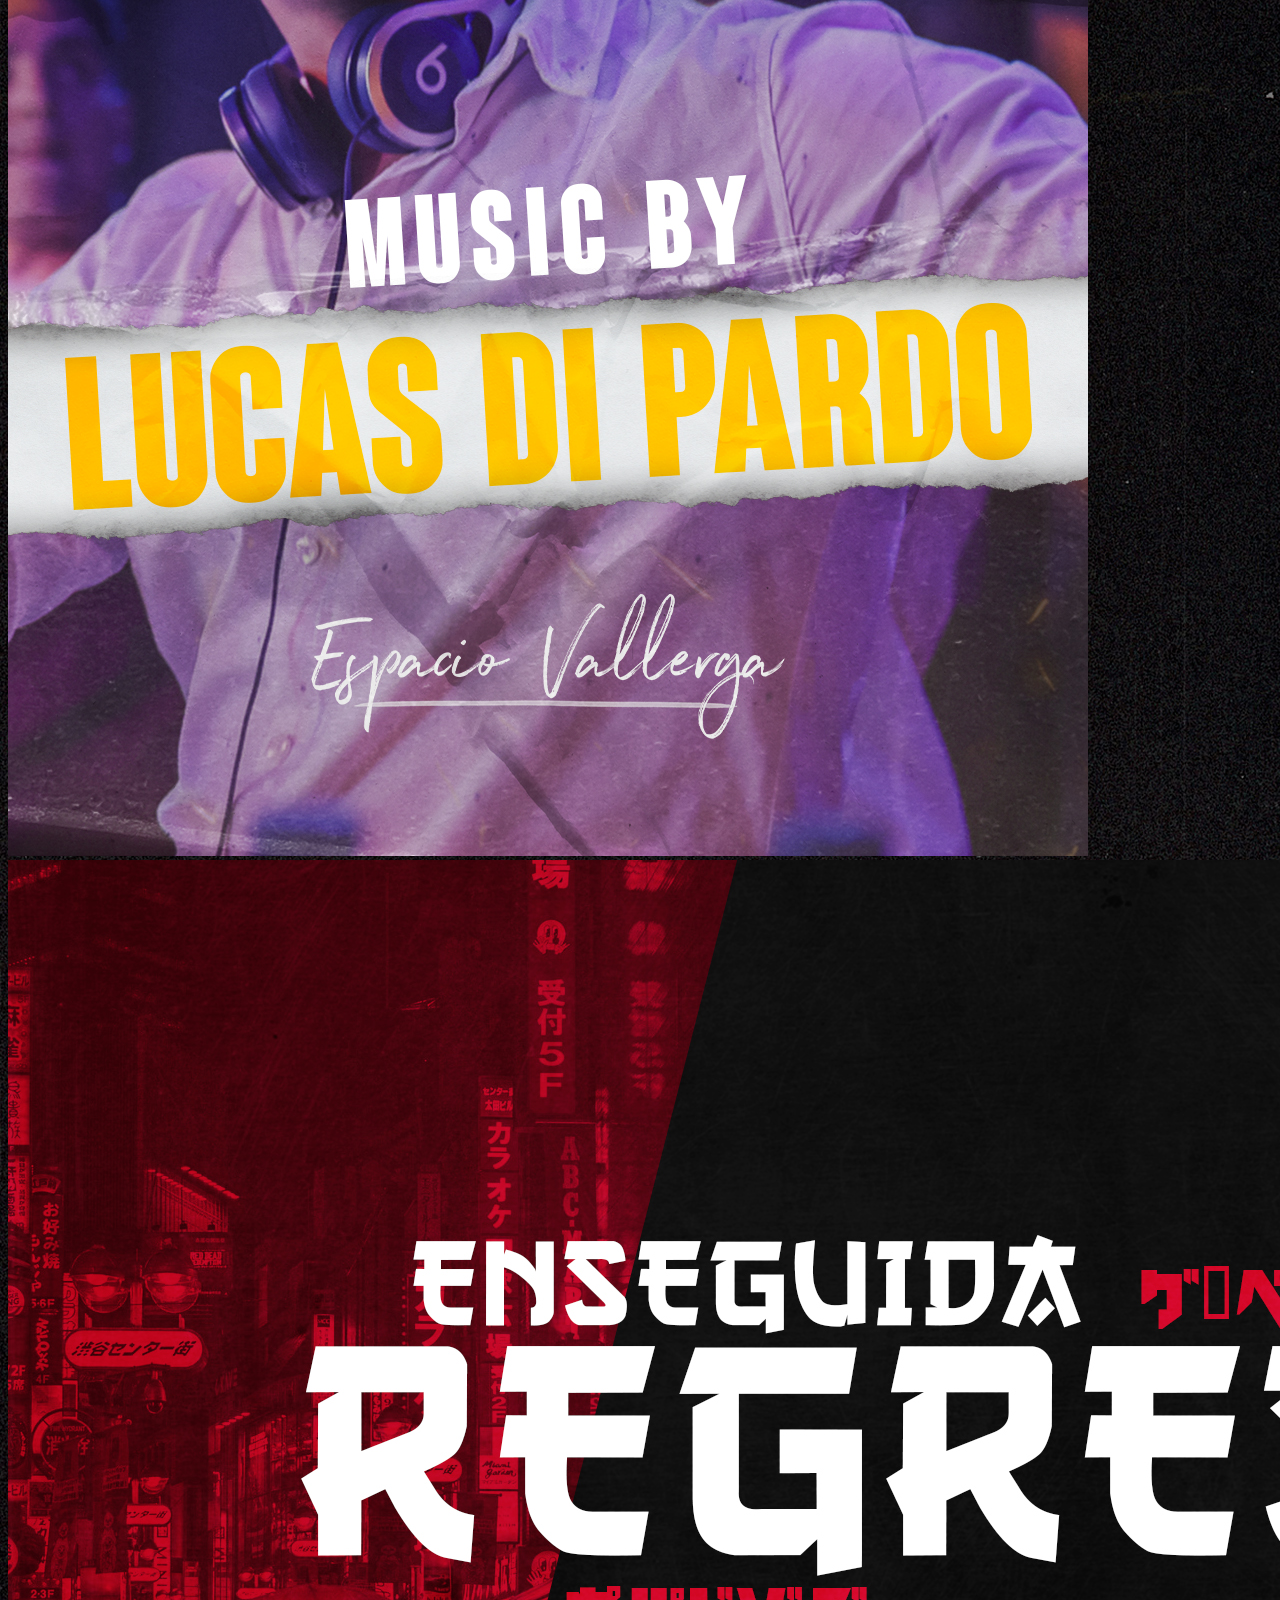
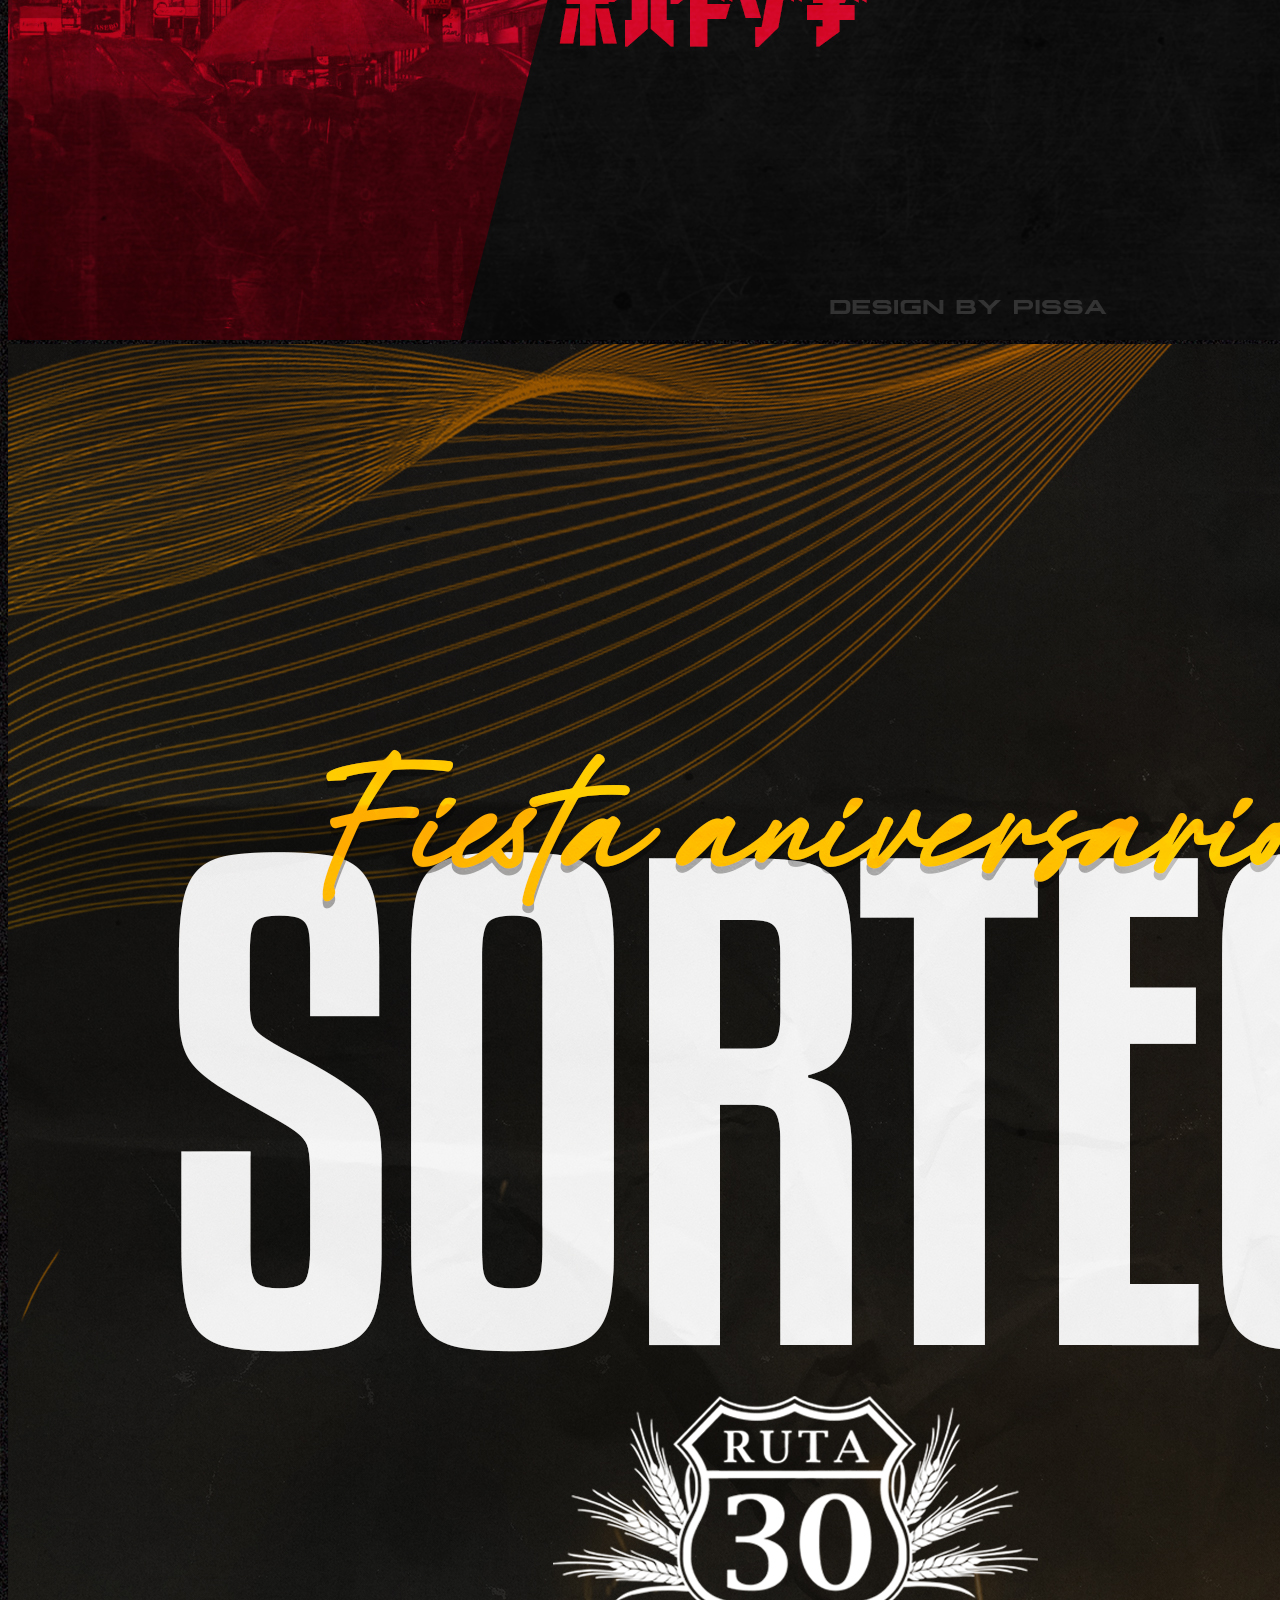
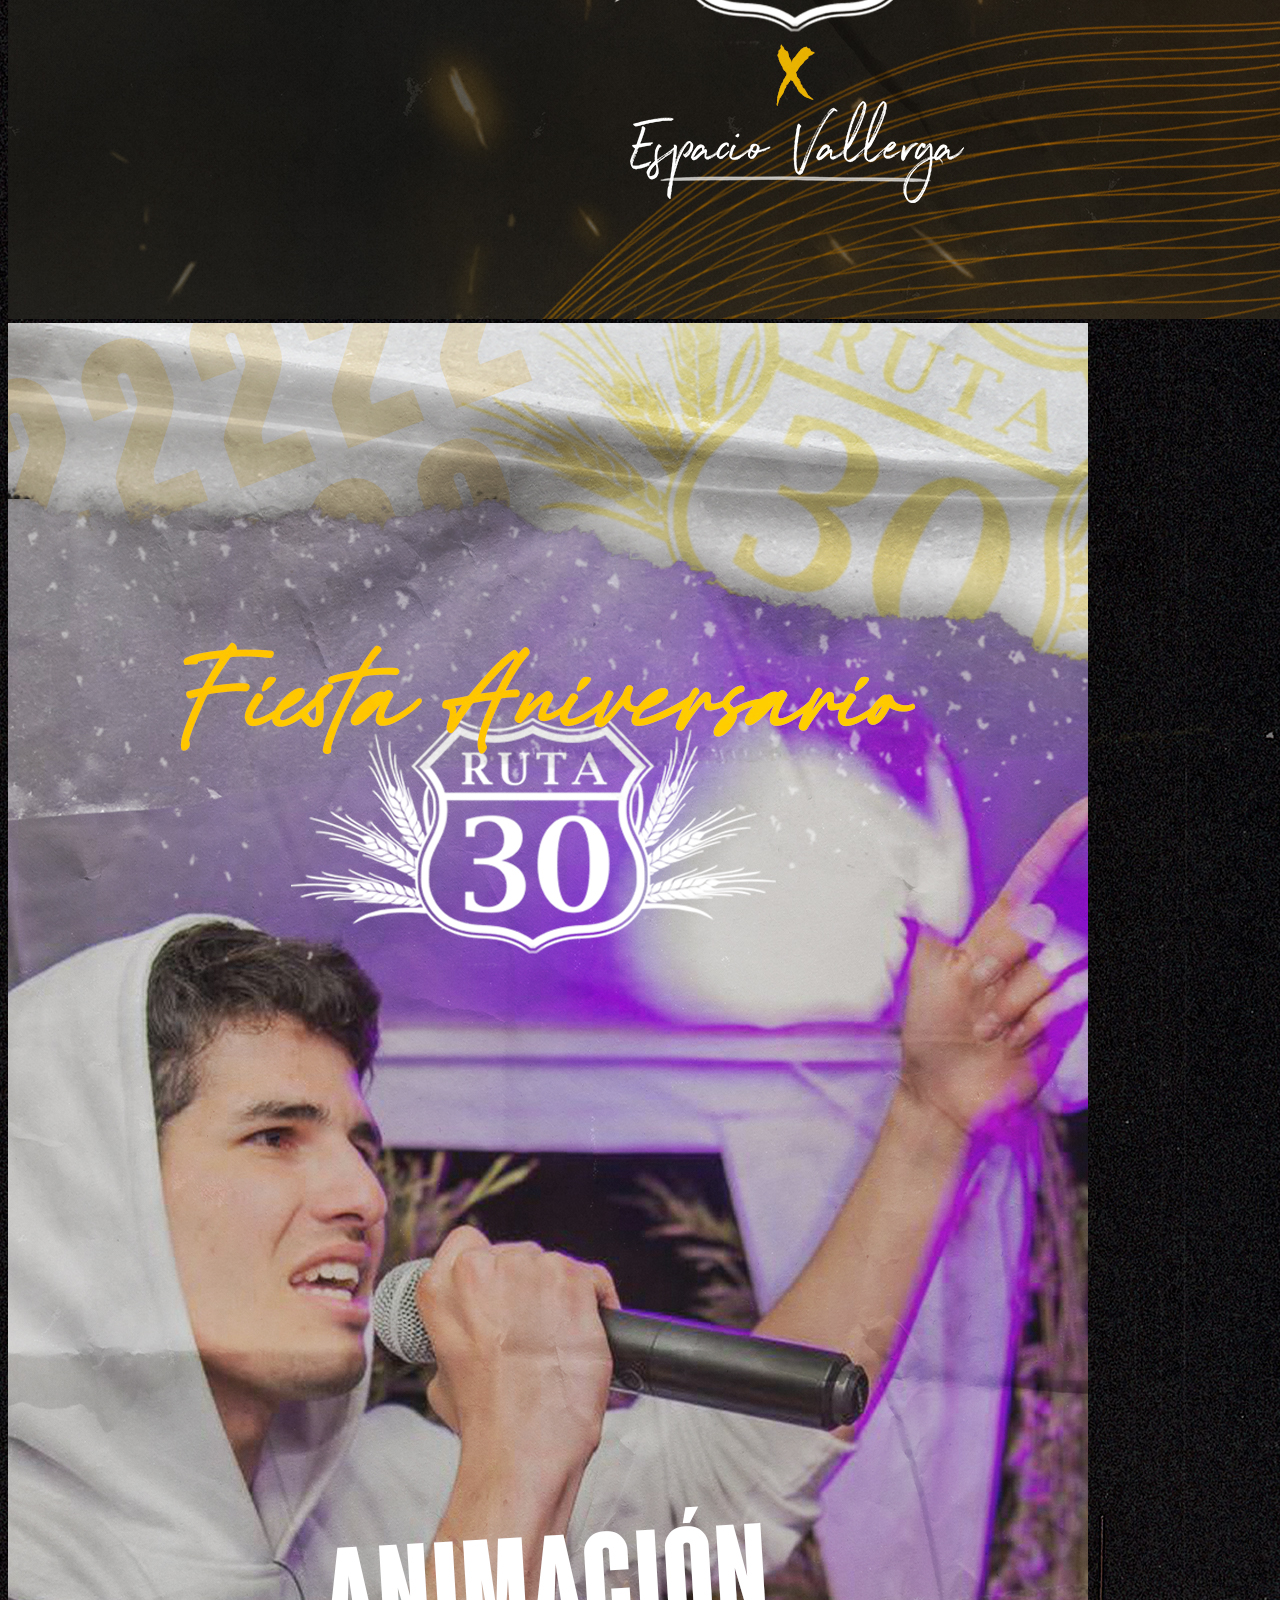
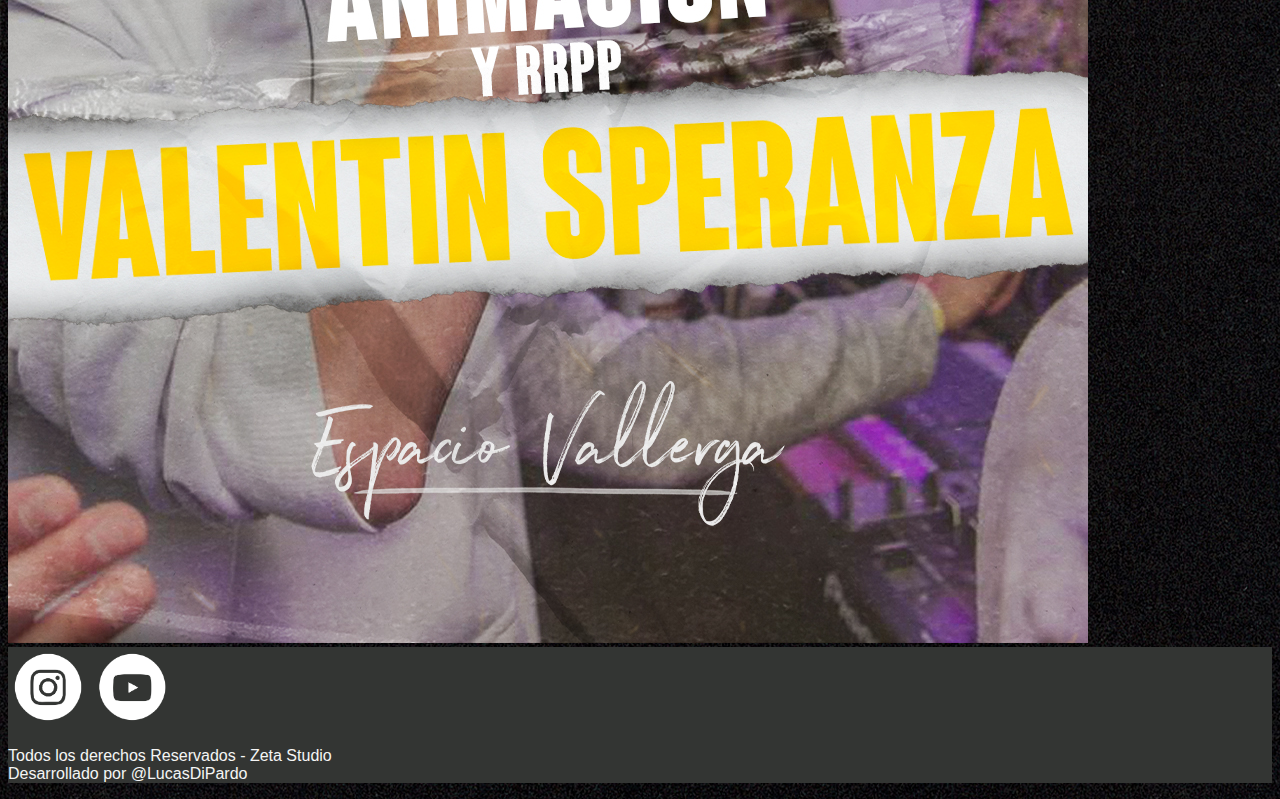
<file: pages/portfolio.html>
<!DOCTYPE html>
<html lang="es">
<head>
    <meta charset="UTF-8">
    <meta http-equiv="X-UA-Compatible" content="IE=edge">
    <meta name="viewport" content="width=device-width, initial-scale=1.0">
    <title>Portfolio | ZetaStudio</title>

    <!--Icono Pagina-->
    <link rel="shortcut icon" href="../img/logo.png">
    
    <!--
        Bootstrap
    -->
    <link href="https://cdn.jsdelivr.net/npm/bootstrap@5.1.3/dist/css/bootstrap.min.css" rel="stylesheet" integrity="sha384-1BmE4kWBq78iYhFldvKuhfTAU6auU8tT94WrHftjDbrCEXSU1oBoqyl2QvZ6jIW3" crossorigin="anonymous">

    <!--
        CSS mio
    -->
    <link rel="stylesheet" href="../css/main.css">
    

</head>
<body>

    <div class="container-fluid">
        <header class="row ">        
            <nav class="navbar navbar-expand-lg navbar-light bg-transparent">
                <div class="container-fluid ">              
                  <button class="navbar-toggler" type="button" data-bs-toggle="collapse" data-bs-target="#navbarNav" aria-controls="navbarNav" aria-expanded="false" aria-label="Toggle navigation">
                    <span class="navbar-toggler-icon">
                      <a class="navbar-brand" href="#">
                        <img class="m-1 p-1 " src="../img/menu.png" width="30" height="30" alt="">
                      </a> 
                    </span>
                  </button>      
    
                  <div class="collapse navbar-collapse justify-content-center" id="navbarNav">
                    <ul class="navbar-nav">
                        <li class="nav-item">
                          <a class="nav-link text-white m-3 elementosNav" href="../index.html">HOME</a>
                        </li>
    
                        <li class="nav-item">
                          <a class="nav-link text-white m-3 elementosNav" href="portfolio.html">PORTFOLIO</a>
                        </li>
    
                        <li class="nav-item">
                          <a class="nav-link text-white m-3 elementosNav" href="nosotros.html">NOSOTROS</a>
                        </li>
    
                        <li class="nav-item">
                          <a class="nav-link text-white m-3 elementosNav" href="novedades.html">NOVEDADES</a>
                        </li>
    
                        <li class="nav-item">
                          <a class="nav-link text-white m-3 elementosNav" href="contacto.html">CONTACTO</a>
                        </li>
                    </ul>
                  </div>
                </div>
              </nav>
        </header>

        <main class="row mt-5 mb-5 ">
            <h1 class="col-12 text-center mb-5">
                COMPILADO DE TRABAJOS
            </h1> 
            <div class="col-lg-4 col-md-12 mb-4 mb-lg-0">
              <img
                src="../img/portfolio/Post Espacio Vallerga.jpg"
                class="imgPortfolio w-100 shadow-1-strong rounded mb-4"
                alt="imagenes de diseños"
              />
          
              <img
                src="../img/portfolio/Historia Ruta - Nacho.jpg"
                class="imgPortfolio w-100 shadow-1-strong rounded mb-4"
                alt="imagenes de diseños"
              />
            </div>
          
            <div class="col-lg-4 mb-4 mb-lg-0">
              <img
                src="../img/portfolio/Historia Ruta - Lucas.jpg"
                class="imgPortfolio w-100 shadow-1-strong rounded mb-4"
                alt="imagenes de diseños"
              />
          
              <img
                src="../img/portfolio/Enseguida Regreso.jpg"
                class="imgPortfolio w-100 shadow-1-strong rounded mb-4"
                alt="imagenes de diseños"
              />
            </div>
          
            <div class="col-lg-4 mb-4 mb-lg-0">
              <img
                src="../img/portfolio/Ruta Sorteo.jpg"
                class="imgPortfolio w-100 shadow-1-strong rounded mb-4"
                alt="imagenes de diseños"
              />
          
              <img
                src="../img/portfolio/Historia Ruta - Valenti.jpg"
                class="imgPortfolio w-100 shadow-1-strong rounded mb-4"
                alt="imagenes de diseños"
              />
            </div>
          </main>


        <footer class="container-fluid bg-color3">
            <div class="row ">
                <div class="col-12 d-flex justify-content-center p-3">
                    <a href="https://instagram.com/zetastudio__?utm_medium=copy_link" target="_blank">
                        <img src="../img/redes/Insta.png" width="80" height="80" alt="logo instagram">
                    </a>

                    <a href="https://www.youtube.com/channel/UCYKI43GSGWa4g3w2q3DOZuA" target="_blank">
                        <img src="../img/redes/Yt.png" width="80" height="80" alt=" logo youtube">
                    </a>
                </div>
            </div>
            <div class="row p-2">
                <div class="col-12 text-center p-2">
                    <p>
                        Todos los derechos Reservados - Zeta Studio  <br>
                        Desarrollado por @LucasDiPardo 
                    </p>
                </div>
            </div>
        </footer>
    </div>


    <!--Javascrip de Bootstrap-->
    <script src="https://cdn.jsdelivr.net/npm/@popperjs/core@2.10.2/dist/umd/popper.min.js" integrity="sha384-7+zCNj/IqJ95wo16oMtfsKbZ9ccEh31eOz1HGyDuCQ6wgnyJNSYdrPa03rtR1zdB" crossorigin="anonymous"></script>
    <script src="https://cdn.jsdelivr.net/npm/bootstrap@5.1.3/dist/js/bootstrap.min.js" integrity="sha384-QJHtvGhmr9XOIpI6YVutG+2QOK9T+ZnN4kzFN1RtK3zEFEIsxhlmWl5/YESvpZ13" crossorigin="anonymous"></script>
</body>
</html>
</file>
<file: css/main.css>
body{
    font-family: 'Prompt', sans-serif;
    
    background-image: url("../img/fondo.jpg");  
    
    /*
    background: rgb(101,101,101);
    background: -moz-radial-gradient(circle, rgba(101,101,101,1) 0%, rgba(0,0,0,1) 100%);
    background: -webkit-radial-gradient(circle, rgba(101,101,101,1) 0%, rgba(0,0,0,1) 100%);
    background: radial-gradient(circle, rgba(101,101,101,1) 0%, rgba(0,0,0,1) 100%);
    filter: progid:DXImageTransform.Microsoft.gradient(startColorstr="#656565",endColorstr="#000000",GradientType=1);
    */
    
    color: #f5f5f5;
}


li a{
    border-radius: .5rem;
    transition: .3s;
}

li a:hover{
    background-color: #ffd500d3;
    color: #252525;
}


.bg-light{
    background-color: none;
}

.bg-color1{
    background-color: #fdd100;
}

.bg-color2{
    background-color: #252525;
}

.bg-color3{
    background-color: #333533;
    color: #f5f5f5;
}

.textColor{
    color: #fdd100;
}

a{
    text-decoration: none;
    color: #f5f5f5;
}

.portada{
    transform: scale(.7);
    transition: .5s;  
}
.portada:active{
    transform: scale(.1);
}


.movimiento{
    animation-name: mover; /*pongo el keyframe que quiero que haga*/
    animation-iteration-count: infinite; /* para que haga un loop infinito*/
    animation-duration: 15s; /*por cuanto tiempo quiero que haga el efecto*/
    animation-fill-mode: scale(.8);
}
.giratorio{
    animation-name: girar; /*pongo el keyframe que quiero que haga*/
    animation-iteration-count: infinite; /* para que haga un loop infinito*/
    animation-duration: 15s; /*por cuanto tiempo quiero que haga el efecto*/
}

.imgPortfolio{
    transition: .5s;
}

.imgPortfolio:hover{
    transform: scale(.8);
}

.c-imgPrincipal{
    padding-top: 11%;
    padding-bottom: 21%;
}

@keyframes mover{
    0%{
        transform: scale(.8)
    }
    50%{
        transform: scale(.6)        
    }
    100%{
        transform: scale(.8)
    }
}


@keyframes girar{
    from{
        transform: rotate(0deg)
    }
    to{
        transform: rotate(360deg)      
    }
}


@media only screen and (max-width:990px){
    h1{
        font-size: 2rem;
    } 
}

@media only screen and (max-width:700px){
    h1{
        font-size: 1.5rem;
    } 
    .formContacto label{
        display: block;
    }
}
</file>
